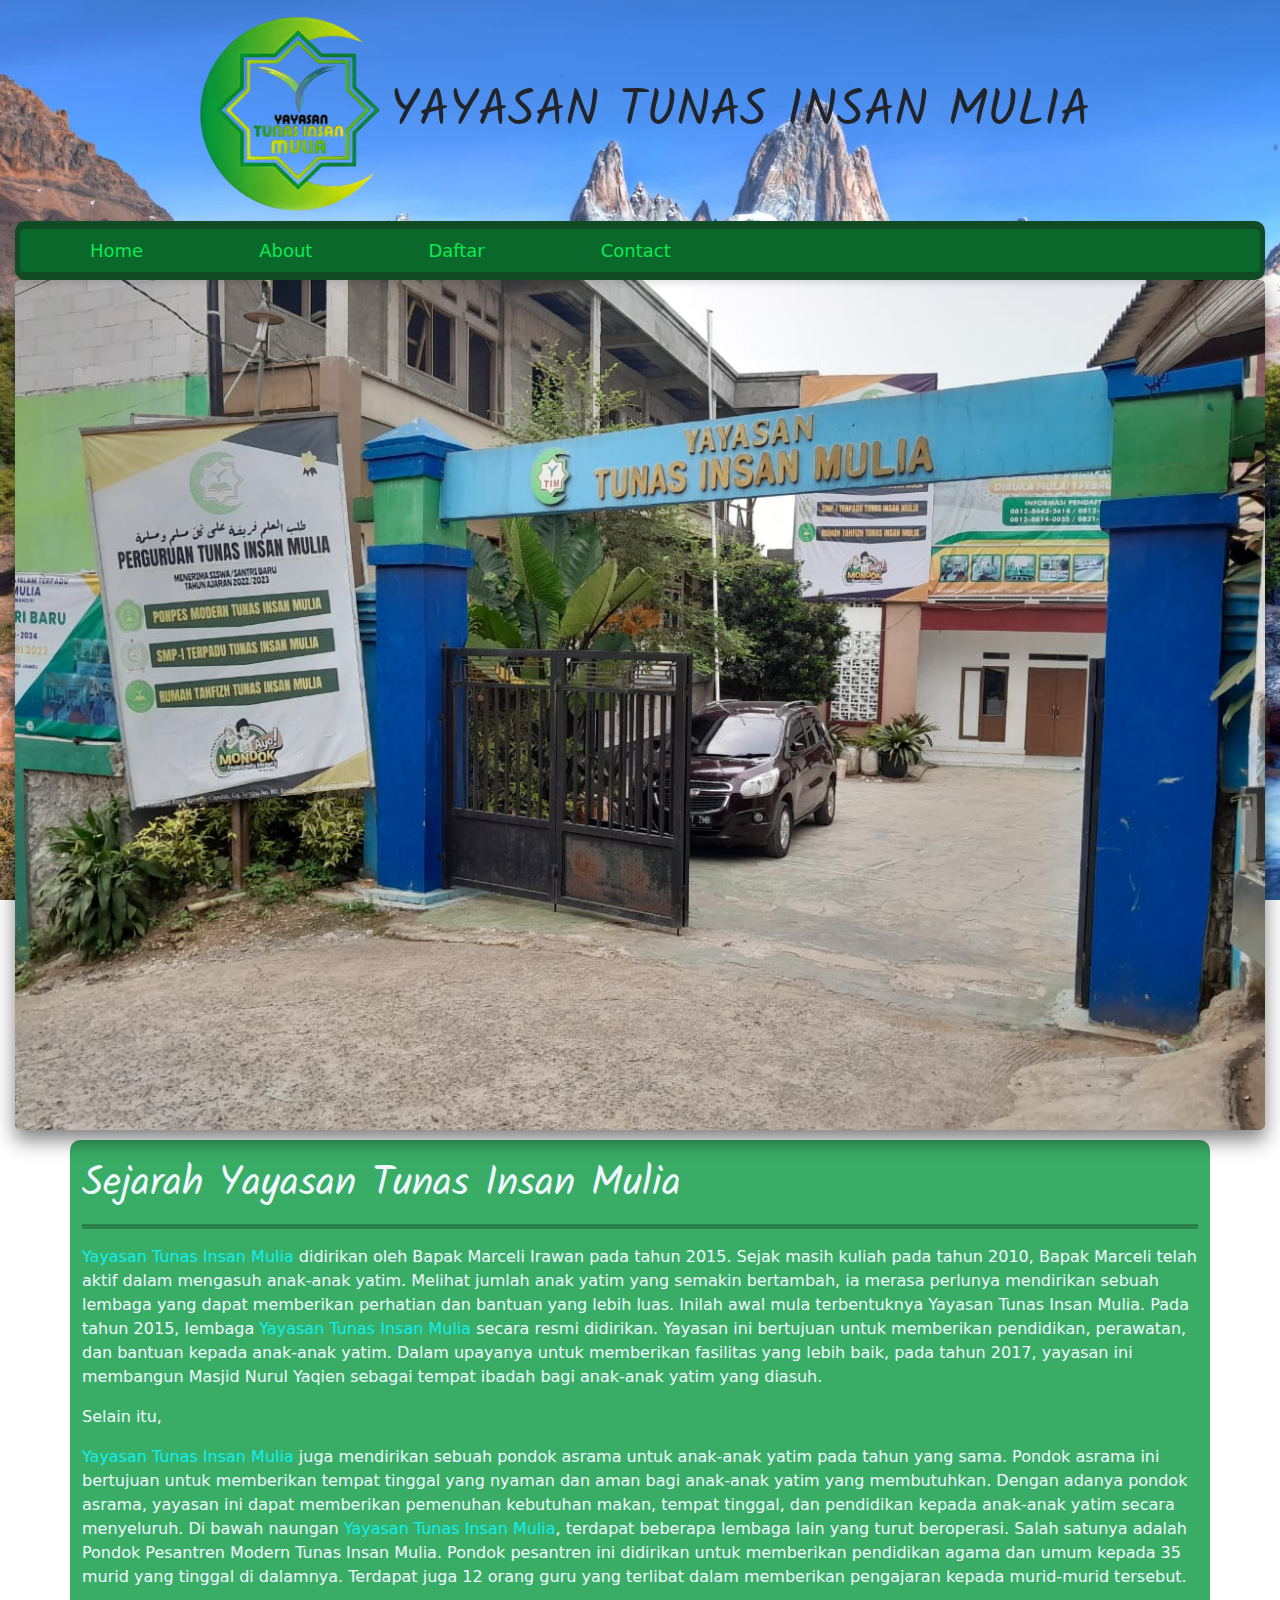
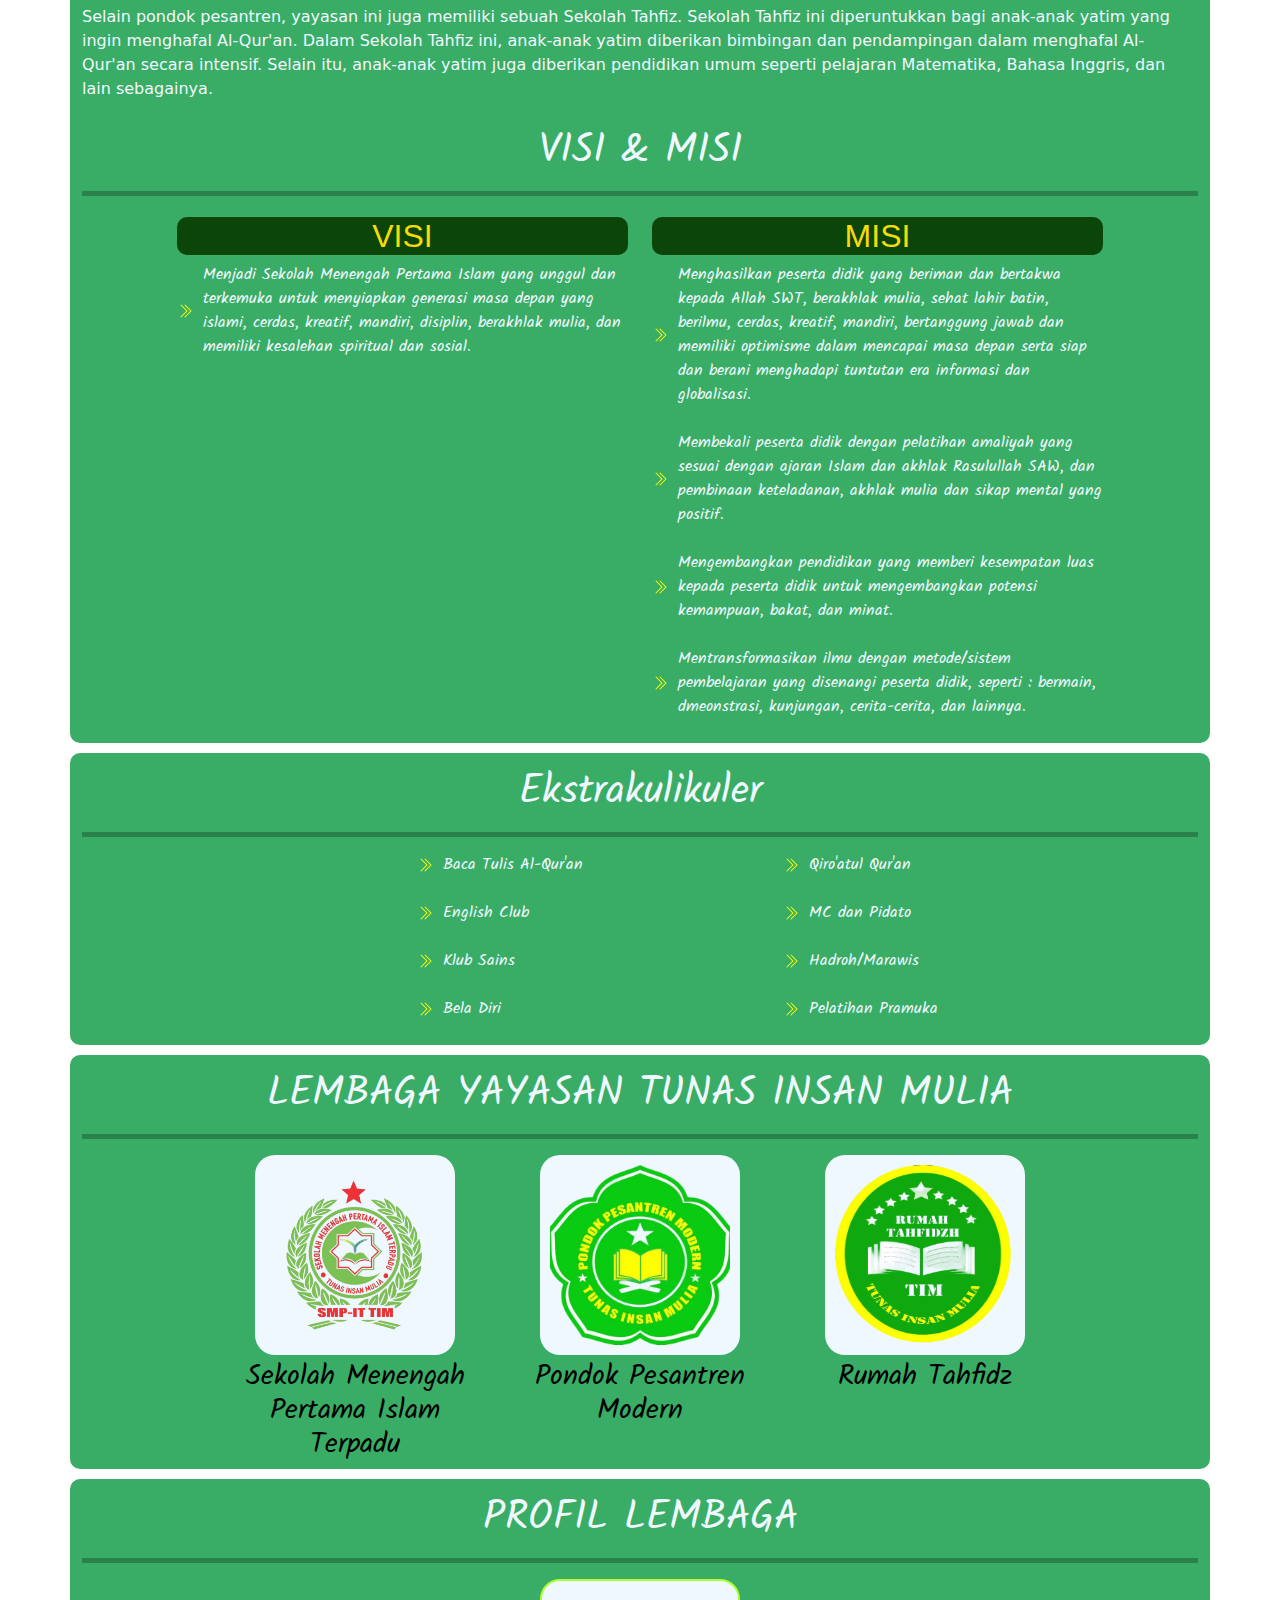
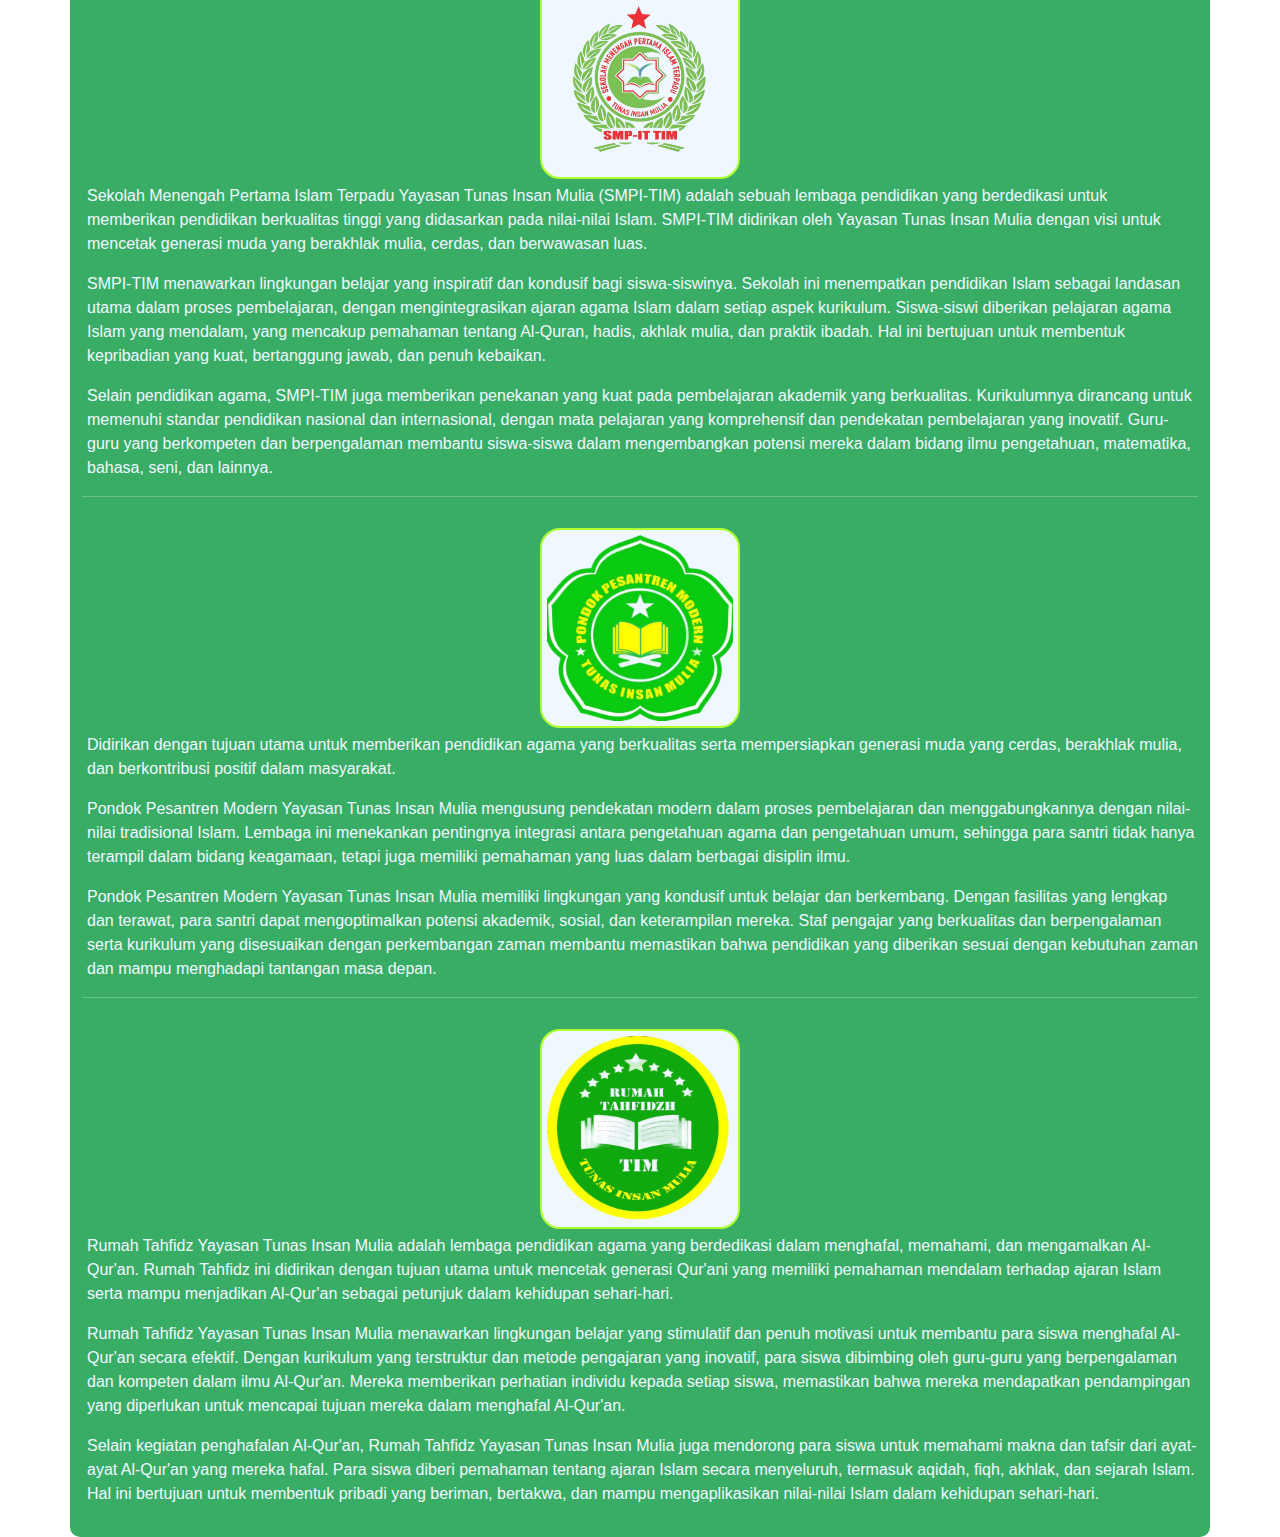
<file: about.html>
<!doctype html>
<html lang="en">
  <head>
    <meta charset="utf-8">
    <meta name="viewport" content="width=device-width, initial-scale=1">
    <title>Yayasan Tunas Insan Mulia</title>
    <link href="https://cdn.jsdelivr.net/npm/bootstrap@5.3.0-alpha3/dist/css/bootstrap.min.css" rel="stylesheet" integrity="sha384-KK94CHFLLe+nY2dmCWGMq91rCGa5gtU4mk92HdvYe+M/SXH301p5ILy+dN9+nJOZ" crossorigin="anonymous">
    <link rel="stylesheet" href="https://stackpath.bootstrapcdn.com/bootstrap/5.0.0/css/bootstrap.min.css">
    <link rel="icon" type="image/png" href="logo_yayasan.png">
    <style>
      @import url('https://fonts.googleapis.com/css2?family=Rubik:wght@300&display=swap');
      @import url('https://fonts.googleapis.com/css2?family=Caveat&family=Source+Sans+Pro&display=swap');
      @import url('https://fonts.googleapis.com/css2?family=Kalam:wght@700&display=swap');
      .container-fluid{
        background-color: rgb(9, 104, 42);
        border-radius: 5px;
        display: flex;
        justify-content: center;
        margin-left: 5px;
        margin-right: 5px;
      }
      .nav-item {
        margin-right: 20px;
        margin-left: 20px;
        border-radius: 5%;
        font-size: large;
        justify-content: center;
        align-items: center;
        text-align: center;
      }
      .nav-link {
        display: flex;
        color: rgb(14, 234, 83);
        margin-right: 30px;
        margin-left: 30px;
      }
      .upper {
        display: flex;
        justify-content: center;
        align-items: center;
        height: calc(100vh - 50px);
        position: relative;
        z-index: 0;
      }

      .upper img {
        width: 100%;
        height: 100%;
        object-fit: cover;
      }

      .navbar {
        position: fixed;
        top: 0;
        left: 0;
        right: 0;
        z-index: 100;
      }
      body {
        margin-top : 56px;
        margin-left: 15px;
        margin-right: 15px;
        background-image: url(background.webp);
        background-size: cover;
        background-attachment: fixed;
      }
      .logo {
        display: flex;
        justify-content: center;
        align-items: center;
        margin-top: -45px;
        margin-bottom: 10px;
        background-size: 70%;
        font-family: 'Kalam', cursive;
      }
      .logo h1{
        margin-top: 10px;
        font-size: 50px;
      }
      .bg-body-tertiary{
        background-color: rgb(17, 75, 38) !important;
        border-radius: 10px;
        box-shadow: 0px 4px 6px rgba(0, 0, 0, 0.1);;
      }
      .sticky-nav {
        position: sticky;
        top: 0;
        z-index: 100;
      }
      #slideshow-image{
        border-radius: 5px;
        box-shadow: 0px 10px 20px rgba(0, 0, 0, 0.5);
        position: relative;
      }
      .container{
        background-color: rgba(35,164,85, 0.9);
        margin-top: 10px;
        border-radius: 10px;
        color: aliceblue;
      }
      .content{
        padding-top: 10px;
        padding-bottom: 10px;
      }
      .content h1 {
        margin-top: 10px;
        font-family: 'Kalam', cursive;
      }
      .text-yayasan{
        display: inline;
        color: rgb(16, 239, 239);
      }
      .visi-misi-title {
        display: flex;
        align-items: center;
      }

      .visi-misi-title svg {
        margin-right: 10px;
      }
      .visi-misi-paragraf p {
        margin: 0;
      }
      .yellow-svg {
        fill: rgb(212, 248, 9);
      }
      
    </style>
  </head>
  <body>
    <div class="logo">
      <img src="logo_yayasan.png" alt="logo yayasan">
      <h1>YAYASAN TUNAS INSAN MULIA</h1>
    </div>
    <nav class="navbar navbar-expand-lg sticky-nav bg-body-tertiary">
      <div class="container-fluid">
        <button class="navbar-toggler" type="button" data-bs-toggle="collapse" data-bs-target="#navbarNav" aria-controls="navbarNav" aria-expanded="false" aria-label="Toggle navigation">
          <span class="navbar-toggler-icon"></span>
        </button>
        <div class="collapse navbar-collapse" id="navbarNav">
          <ul class="navbar-nav">
            <li class="nav-item">
              <a class="nav-link" href="index.html">Home</a>
            </li>
            <li class="nav-item">
              <a class="nav-link" href="about.html">About</a>
            </li>
            <li class="nav-item">
              <a class="nav-link" href="daftar.php">Daftar</a>
            </li>
            <li class="nav-item">
              <a class="nav-link" href="contact.html">Contact</a>
            </li>
          </ul>
        </div>
      </div>
    </nav>
    <div class="upper">
      <img id="slideshow-image" src="g2.jpg" alt="image-upper">
    </div>
    <div class="container">
      <div class="content">
        <h1>Sejarah Yayasan Tunas Insan Mulia</h1>
        <hr style="height: 5px; border: none; background-color: black;">
        <p><p class="text-yayasan">Yayasan Tunas Insan Mulia</p> didirikan oleh Bapak Marceli Irawan pada tahun 2015. Sejak masih kuliah pada tahun 2010, Bapak Marceli telah aktif dalam mengasuh anak-anak yatim. Melihat jumlah anak yatim yang semakin bertambah, ia merasa perlunya mendirikan sebuah lembaga yang dapat memberikan perhatian dan bantuan yang lebih luas. Inilah awal mula terbentuknya Yayasan Tunas Insan Mulia.
          Pada tahun 2015, lembaga <p class="text-yayasan">Yayasan Tunas Insan Mulia</p> secara resmi didirikan. Yayasan ini bertujuan untuk memberikan pendidikan, perawatan, dan bantuan kepada anak-anak yatim. Dalam upayanya untuk memberikan fasilitas yang lebih baik, pada tahun 2017, yayasan ini membangun Masjid Nurul Yaqien sebagai tempat ibadah bagi anak-anak yatim yang diasuh.</p>
        <p>Selain itu, <p class="text-yayasan">Yayasan Tunas Insan Mulia</p> juga mendirikan sebuah pondok asrama untuk anak-anak yatim pada tahun yang sama. Pondok asrama ini bertujuan untuk memberikan tempat tinggal yang nyaman dan aman bagi anak-anak yatim yang membutuhkan. Dengan adanya pondok asrama, yayasan ini dapat memberikan pemenuhan kebutuhan makan, tempat tinggal, dan pendidikan kepada anak-anak yatim secara menyeluruh.
          Di bawah naungan <p class="text-yayasan">Yayasan Tunas Insan Mulia</p>, terdapat beberapa lembaga lain yang turut beroperasi. Salah satunya adalah Pondok Pesantren Modern Tunas Insan Mulia. Pondok pesantren ini didirikan untuk memberikan pendidikan agama dan umum kepada 35 murid yang tinggal di dalamnya. Terdapat juga 12 orang guru yang terlibat dalam memberikan pengajaran kepada murid-murid tersebut.</p>
        <p>Selain pondok pesantren, yayasan ini juga memiliki sebuah Sekolah Tahfiz. Sekolah Tahfiz ini diperuntukkan bagi anak-anak yatim yang ingin menghafal Al-Qur'an. Dalam Sekolah Tahfiz ini, anak-anak yatim diberikan bimbingan dan pendampingan dalam menghafal Al-Qur'an secara intensif. Selain itu, anak-anak yatim juga diberikan pendidikan umum seperti pelajaran Matematika, Bahasa Inggris, dan lain sebagainya.</p>
      </div>
      <div class="content2" style="text-align: center; font-family: 'Kalam', cursive;">
        <h1>VISI & MISI</h1>
        <hr style="height: 5px; border: none; background-color: black;">
        <div class="row" style="display: flex;justify-content: center;">
          <div class="col-5">
            <h2 style="background-color: rgb(12, 69, 10); border-radius: 10px; text-align: center;color: rgb(246, 218, 9); margin-top: 5px; font-family: 'Gill Sans', 'Gill Sans MT', Calibri, 'Trebuchet MS', sans-serif;">VISI</h2>
            <div class="visi-misi-title">
              <span class="icon">
                <svg xmlns="http://www.w3.org/2000/svg" width="16" height="16" fill="yellow" class="bi bi-chevron-double-right" viewBox="0 0 16 16">
                  <path fill-rule="evenodd" d="M3.646 1.646a.5.5 0 0 1 .708 0l6 6a.5.5 0 0 1 0 .708l-6 6a.5.5 0 0 1-.708-.708L9.293 8 3.646 2.354a.5.5 0 0 1 0-.708z"/>
                  <path fill-rule="evenodd" d="M7.646 1.646a.5.5 0 0 1 .708 0l6 6a.5.5 0 0 1 0 .708l-6 6a.5.5 0 0 1-.708-.708L13.293 8 7.646 2.354a.5.5 0 0 1 0-.708z"/>
                </svg>
              </span>
              <div class="visi-misi-paragraf" style="text-align: left;">
                <p>Menjadi Sekolah Menengah Pertama Islam yang unggul dan terkemuka untuk menyiapkan generasi masa depan yang islami, cerdas, kreatif, mandiri, disiplin, berakhlak mulia, dan memiliki kesalehan spiritual dan sosial.</p>
              </div>
            </div><br>
          </div>
          <div class="col-5">
            <h2 style="background-color: rgb(12, 69, 10); border-radius: 10px; text-align: center;color: rgb(246, 218, 9); margin-top: 5px; font-family: 'Gill Sans', 'Gill Sans MT', Calibri, 'Trebuchet MS', sans-serif;">MISI</h2>
            <div class="visi-misi-title">
              <span class="icon">
                <svg xmlns="http://www.w3.org/2000/svg" width="16" height="16" fill="yellow" class="bi bi-chevron-double-right" viewBox="0 0 16 16">
                  <path fill-rule="evenodd" d="M3.646 1.646a.5.5 0 0 1 .708 0l6 6a.5.5 0 0 1 0 .708l-6 6a.5.5 0 0 1-.708-.708L9.293 8 3.646 2.354a.5.5 0 0 1 0-.708z"/>
                  <path fill-rule="evenodd" d="M7.646 1.646a.5.5 0 0 1 .708 0l6 6a.5.5 0 0 1 0 .708l-6 6a.5.5 0 0 1-.708-.708L13.293 8 7.646 2.354a.5.5 0 0 1 0-.708z"/>
                </svg>
              </span>
              <div class="visi-misi-paragraf" style="text-align: left;">
                <p>Menghasilkan peserta didik yang beriman dan bertakwa kepada Allah SWT, berakhlak mulia, sehat lahir batin, berilmu, cerdas, kreatif, mandiri, bertanggung jawab dan memiliki optimisme dalam mencapai masa depan serta siap dan berani menghadapi tuntutan era informasi dan globalisasi.</p>
                </div>
            </div><br>
            <div class="visi-misi-title">
              <span class="icon">
                <svg xmlns="http://www.w3.org/2000/svg" width="16" height="16" fill="yellow" class="bi bi-chevron-double-right" viewBox="0 0 16 16">
                  <path fill-rule="evenodd" d="M3.646 1.646a.5.5 0 0 1 .708 0l6 6a.5.5 0 0 1 0 .708l-6 6a.5.5 0 0 1-.708-.708L9.293 8 3.646 2.354a.5.5 0 0 1 0-.708z"/>
                  <path fill-rule="evenodd" d="M7.646 1.646a.5.5 0 0 1 .708 0l6 6a.5.5 0 0 1 0 .708l-6 6a.5.5 0 0 1-.708-.708L13.293 8 7.646 2.354a.5.5 0 0 1 0-.708z"/>
                </svg>
              </span>
              <div class="visi-misi-paragraf" style="text-align: left;">
                <p>Membekali peserta didik dengan pelatihan amaliyah yang sesuai dengan ajaran Islam dan akhlak Rasulullah SAW, dan pembinaan keteladanan, akhlak mulia dan sikap mental yang positif.</p>
              </div>
            </div><br>
            <div class="visi-misi-title">
              <span class="icon">
                <svg xmlns="http://www.w3.org/2000/svg" width="16" height="16" fill="yellow" class="bi bi-chevron-double-right" viewBox="0 0 16 16">
                  <path fill-rule="evenodd" d="M3.646 1.646a.5.5 0 0 1 .708 0l6 6a.5.5 0 0 1 0 .708l-6 6a.5.5 0 0 1-.708-.708L9.293 8 3.646 2.354a.5.5 0 0 1 0-.708z"/>
                  <path fill-rule="evenodd" d="M7.646 1.646a.5.5 0 0 1 .708 0l6 6a.5.5 0 0 1 0 .708l-6 6a.5.5 0 0 1-.708-.708L13.293 8 7.646 2.354a.5.5 0 0 1 0-.708z"/>
                </svg>
              </span>
              <div class="visi-misi-paragraf" style="text-align: left;">
                <p>Mengembangkan pendidikan yang memberi kesempatan luas kepada peserta didik untuk mengembangkan potensi kemampuan, bakat, dan minat.</p>  
              </div>
            </div><br>
            <div class="visi-misi-title">
              <span class="icon">
                <svg xmlns="http://www.w3.org/2000/svg" width="16" height="16" fill="yellow" class="bi bi-chevron-double-right" viewBox="0 0 16 16">
                  <path fill-rule="evenodd" d="M3.646 1.646a.5.5 0 0 1 .708 0l6 6a.5.5 0 0 1 0 .708l-6 6a.5.5 0 0 1-.708-.708L9.293 8 3.646 2.354a.5.5 0 0 1 0-.708z"/>
                  <path fill-rule="evenodd" d="M7.646 1.646a.5.5 0 0 1 .708 0l6 6a.5.5 0 0 1 0 .708l-6 6a.5.5 0 0 1-.708-.708L13.293 8 7.646 2.354a.5.5 0 0 1 0-.708z"/>
                </svg>
              </span>
              <div class="visi-misi-paragraf" style="text-align: left;">
                <p>Mentransformasikan ilmu dengan metode/sistem pembelajaran yang disenangi peserta didik, seperti : bermain, dmeonstrasi, kunjungan, cerita-cerita, dan lainnya.</p>
              </div>
            </div><br>
          </div>
        </div>
      </div>
    </div>
    <div class="container">
      <div class="content2" style="text-align: center; font-family: 'Kalam', cursive; padding-top: 15px;">
        <h1>Ekstrakulikuler</h1>
        <hr style="height: 5px; border: none; background-color: black;">
        <div class="row" style="display: flex;justify-content: center; text-align: center; margin-left: 250px;">
          <div class="col-5">
            <div class="visi-misi-title">
              <span class="icon">
                <svg xmlns="http://www.w3.org/2000/svg" width="16" height="16" fill="yellow" class="bi bi-chevron-double-right" viewBox="0 0 16 16">
                  <path fill-rule="evenodd" d="M3.646 1.646a.5.5 0 0 1 .708 0l6 6a.5.5 0 0 1 0 .708l-6 6a.5.5 0 0 1-.708-.708L9.293 8 3.646 2.354a.5.5 0 0 1 0-.708z"/>
                  <path fill-rule="evenodd" d="M7.646 1.646a.5.5 0 0 1 .708 0l6 6a.5.5 0 0 1 0 .708l-6 6a.5.5 0 0 1-.708-.708L13.293 8 7.646 2.354a.5.5 0 0 1 0-.708z"/>
                </svg>
              </span>
              <div class="visi-misi-paragraf" style="text-align: left;">
                <p>Baca Tulis Al-Qur'an</p>  
              </div>
            </div><br>
            <div class="visi-misi-title">
              <span class="icon">
                <svg xmlns="http://www.w3.org/2000/svg" width="16" height="16" fill="yellow" class="bi bi-chevron-double-right" viewBox="0 0 16 16">
                  <path fill-rule="evenodd" d="M3.646 1.646a.5.5 0 0 1 .708 0l6 6a.5.5 0 0 1 0 .708l-6 6a.5.5 0 0 1-.708-.708L9.293 8 3.646 2.354a.5.5 0 0 1 0-.708z"/>
                  <path fill-rule="evenodd" d="M7.646 1.646a.5.5 0 0 1 .708 0l6 6a.5.5 0 0 1 0 .708l-6 6a.5.5 0 0 1-.708-.708L13.293 8 7.646 2.354a.5.5 0 0 1 0-.708z"/>
                </svg>
              </span>
              <div class="visi-misi-paragraf" style="text-align: left;">
                <p>English Club</p>  
              </div>
            </div><br>
            <div class="visi-misi-title">
              <span class="icon">
                <svg xmlns="http://www.w3.org/2000/svg" width="16" height="16" fill="yellow" class="bi bi-chevron-double-right" viewBox="0 0 16 16">
                  <path fill-rule="evenodd" d="M3.646 1.646a.5.5 0 0 1 .708 0l6 6a.5.5 0 0 1 0 .708l-6 6a.5.5 0 0 1-.708-.708L9.293 8 3.646 2.354a.5.5 0 0 1 0-.708z"/>
                  <path fill-rule="evenodd" d="M7.646 1.646a.5.5 0 0 1 .708 0l6 6a.5.5 0 0 1 0 .708l-6 6a.5.5 0 0 1-.708-.708L13.293 8 7.646 2.354a.5.5 0 0 1 0-.708z"/>
                </svg>
              </span>
              <div class="visi-misi-paragraf" style="text-align: left;">
                <p>Klub Sains</p>  
              </div>
            </div><br>
            <div class="visi-misi-title">
              <span class="icon">
                <svg xmlns="http://www.w3.org/2000/svg" width="16" height="16" fill="yellow" class="bi bi-chevron-double-right" viewBox="0 0 16 16">
                  <path fill-rule="evenodd" d="M3.646 1.646a.5.5 0 0 1 .708 0l6 6a.5.5 0 0 1 0 .708l-6 6a.5.5 0 0 1-.708-.708L9.293 8 3.646 2.354a.5.5 0 0 1 0-.708z"/>
                  <path fill-rule="evenodd" d="M7.646 1.646a.5.5 0 0 1 .708 0l6 6a.5.5 0 0 1 0 .708l-6 6a.5.5 0 0 1-.708-.708L13.293 8 7.646 2.354a.5.5 0 0 1 0-.708z"/>
                </svg>
              </span>
              <div class="visi-misi-paragraf" style="text-align: left;">
                <p>Bela Diri</p>  
              </div>
            </div><br>
          </div>
            <div class="col-5">
              <div class="visi-misi-title">
                <span class="icon">
                  <svg xmlns="http://www.w3.org/2000/svg" width="16" height="16" fill="yellow" class="bi bi-chevron-double-right" viewBox="0 0 16 16">
                    <path fill-rule="evenodd" d="M3.646 1.646a.5.5 0 0 1 .708 0l6 6a.5.5 0 0 1 0 .708l-6 6a.5.5 0 0 1-.708-.708L9.293 8 3.646 2.354a.5.5 0 0 1 0-.708z"/>
                    <path fill-rule="evenodd" d="M7.646 1.646a.5.5 0 0 1 .708 0l6 6a.5.5 0 0 1 0 .708l-6 6a.5.5 0 0 1-.708-.708L13.293 8 7.646 2.354a.5.5 0 0 1 0-.708z"/>
                  </svg>
                </span>
                <div class="visi-misi-paragraf" style="text-align: left;">
                  <p>Qiro'atul Qur'an</p>  
                </div>
              </div><br>
              <div class="visi-misi-title">
                <span class="icon">
                  <svg xmlns="http://www.w3.org/2000/svg" width="16" height="16" fill="yellow" class="bi bi-chevron-double-right" viewBox="0 0 16 16">
                    <path fill-rule="evenodd" d="M3.646 1.646a.5.5 0 0 1 .708 0l6 6a.5.5 0 0 1 0 .708l-6 6a.5.5 0 0 1-.708-.708L9.293 8 3.646 2.354a.5.5 0 0 1 0-.708z"/>
                    <path fill-rule="evenodd" d="M7.646 1.646a.5.5 0 0 1 .708 0l6 6a.5.5 0 0 1 0 .708l-6 6a.5.5 0 0 1-.708-.708L13.293 8 7.646 2.354a.5.5 0 0 1 0-.708z"/>
                  </svg>
                </span>
                <div class="visi-misi-paragraf" style="text-align: left;">
                  <p>MC dan Pidato</p>  
                </div>
              </div><br>
              <div class="visi-misi-title">
                <span class="icon">
                  <svg xmlns="http://www.w3.org/2000/svg" width="16" height="16" fill="yellow" class="bi bi-chevron-double-right" viewBox="0 0 16 16">
                    <path fill-rule="evenodd" d="M3.646 1.646a.5.5 0 0 1 .708 0l6 6a.5.5 0 0 1 0 .708l-6 6a.5.5 0 0 1-.708-.708L9.293 8 3.646 2.354a.5.5 0 0 1 0-.708z"/>
                    <path fill-rule="evenodd" d="M7.646 1.646a.5.5 0 0 1 .708 0l6 6a.5.5 0 0 1 0 .708l-6 6a.5.5 0 0 1-.708-.708L13.293 8 7.646 2.354a.5.5 0 0 1 0-.708z"/>
                  </svg>
                </span>
                <div class="visi-misi-paragraf" style="text-align: left;">
                  <p>Hadroh/Marawis</p>  
                </div>
              </div><br>
              <div class="visi-misi-title">
                <span class="icon">
                  <svg xmlns="http://www.w3.org/2000/svg" width="16" height="16" fill="yellow" class="bi bi-chevron-double-right" viewBox="0 0 16 16">
                    <path fill-rule="evenodd" d="M3.646 1.646a.5.5 0 0 1 .708 0l6 6a.5.5 0 0 1 0 .708l-6 6a.5.5 0 0 1-.708-.708L9.293 8 3.646 2.354a.5.5 0 0 1 0-.708z"/>
                    <path fill-rule="evenodd" d="M7.646 1.646a.5.5 0 0 1 .708 0l6 6a.5.5 0 0 1 0 .708l-6 6a.5.5 0 0 1-.708-.708L13.293 8 7.646 2.354a.5.5 0 0 1 0-.708z"/>
                  </svg>
                </span>
                <div class="visi-misi-paragraf" style="text-align: left;">
                  <p>Pelatihan Pramuka</p>  
                </div>
              </div><br>
            </div>
        </div>
      </div>
    </div>
      <div class="container">
        <div class="content2" style="text-align: center; font-family: 'Kalam', cursive; padding-top: 15px;">
          <h1>LEMBAGA YAYASAN TUNAS INSAN MULIA</h1>
          <hr style="height: 5px; border: none; background-color: black;">
          <div class="row" style="display: flex;justify-content: center; text-align: center;">
            <div class="col-3">
              <img src="logo_smp.png" alt="smp-it" style="width: 200px; height: 200px; background-color: aliceblue; padding: 5px; border-radius: 20px;">
              <h3 style="color: black; padding-top: 5px;">Sekolah Menengah Pertama Islam Terpadu</h3>
            </div>
            <div class="col-3">
              <img src="logo_pesantren.png" alt="smp-it" style="width: 200px; height: 200px; background-color: aliceblue; padding: 10px;border-radius: 20px;">
              <h3 style="color: black; padding-top: 5px;">Pondok Pesantren Modern</h3>
            </div>
            <div class="col-3">
              <img src="logo_tahfidz.png" alt="smp-it" style="width: 200px; height: 200px; background-color: aliceblue; padding: 10px;border-radius: 20px;">
              <h3 style="color: black; padding-top: 5px;">Rumah Tahfidz</h3>
            </div>
          </div>
        </div>
      </div>
      <div class="container">
        <div class="content2" style="text-align: center; font-family: 'Kalam', cursive; padding-top: 15px;">
          <h1>PROFIL LEMBAGA</h1>
          <hr style="height: 5px; border: none; background-color: black;">
            <img src="logo_smp.png" alt="smp-it" style="border: 2px solid greenyellow; width: 200px; height: 200px; background-color: aliceblue; padding: 5px; border-radius: 20px;">
            <p style="margin-top: 5px; font-family: 'Gill Sans', 'Gill Sans MT', Calibri, 'Trebuchet MS', sans-serif; text-align: left; margin-left: 5px;">Sekolah Menengah Pertama Islam Terpadu Yayasan Tunas Insan Mulia (SMPI-TIM) adalah sebuah lembaga pendidikan yang berdedikasi untuk memberikan pendidikan berkualitas tinggi yang didasarkan pada nilai-nilai Islam. SMPI-TIM didirikan oleh Yayasan Tunas Insan Mulia dengan visi untuk mencetak generasi muda yang berakhlak mulia, cerdas, dan berwawasan luas.</p>
            <p style="margin-top: 5px; font-family: 'Gill Sans', 'Gill Sans MT', Calibri, 'Trebuchet MS', sans-serif; text-align: left; margin-left: 5px;">SMPI-TIM menawarkan lingkungan belajar yang inspiratif dan kondusif bagi siswa-siswinya. Sekolah ini menempatkan pendidikan Islam sebagai landasan utama dalam proses pembelajaran, dengan mengintegrasikan ajaran agama Islam dalam setiap aspek kurikulum. Siswa-siswi diberikan pelajaran agama Islam yang mendalam, yang mencakup pemahaman tentang Al-Quran, hadis, akhlak mulia, dan praktik ibadah. Hal ini bertujuan untuk membentuk kepribadian yang kuat, bertanggung jawab, dan penuh kebaikan.</p>
            <p style="margin-top: 5px; font-family: 'Gill Sans', 'Gill Sans MT', Calibri, 'Trebuchet MS', sans-serif; text-align: left; margin-left: 5px;">Selain pendidikan agama, SMPI-TIM juga memberikan penekanan yang kuat pada pembelajaran akademik yang berkualitas. Kurikulumnya dirancang untuk memenuhi standar pendidikan nasional dan internasional, dengan mata pelajaran yang komprehensif dan pendekatan pembelajaran yang inovatif. Guru-guru yang berkompeten dan berpengalaman membantu siswa-siswa dalam mengembangkan potensi mereka dalam bidang ilmu pengetahuan, matematika, bahasa, seni, dan lainnya.</p>
          </div>
          <hr>
          <div class="content2" style="text-align: center; font-family: 'Kalam', cursive; padding-top: 15px;">
            <img src="logo_pesantren.png" alt="smp-it" style="border: 2px solid greenyellow; width: 200px; height: 200px; background-color: aliceblue; padding: 5px; border-radius: 20px;">
            <p style="margin-top: 5px; font-family: 'Gill Sans', 'Gill Sans MT', Calibri, 'Trebuchet MS', sans-serif; text-align: left; margin-left:5px;">Didirikan dengan tujuan utama untuk memberikan pendidikan agama yang berkualitas serta mempersiapkan generasi muda yang cerdas, berakhlak mulia, dan berkontribusi positif dalam masyarakat.</p>
            <p style="margin-top: 5px; font-family: 'Gill Sans', 'Gill Sans MT', Calibri, 'Trebuchet MS', sans-serif; text-align: left; margin-left:5px;">Pondok Pesantren Modern Yayasan Tunas Insan Mulia mengusung pendekatan modern dalam proses pembelajaran dan menggabungkannya dengan nilai-nilai tradisional Islam. Lembaga ini menekankan pentingnya integrasi antara pengetahuan agama dan pengetahuan umum, sehingga para santri tidak hanya terampil dalam bidang keagamaan, tetapi juga memiliki pemahaman yang luas dalam berbagai disiplin ilmu.</p>
            <p style="margin-top: 5px; font-family: 'Gill Sans', 'Gill Sans MT', Calibri, 'Trebuchet MS', sans-serif; text-align: left; margin-left:5px;">Pondok Pesantren Modern Yayasan Tunas Insan Mulia memiliki lingkungan yang kondusif untuk belajar dan berkembang. Dengan fasilitas yang lengkap dan terawat, para santri dapat mengoptimalkan potensi akademik, sosial, dan keterampilan mereka. Staf pengajar yang berkualitas dan berpengalaman serta kurikulum yang disesuaikan dengan perkembangan zaman membantu memastikan bahwa pendidikan yang diberikan sesuai dengan kebutuhan zaman dan mampu menghadapi tantangan masa depan.</p>
          </div>
          <hr>
          <div class="content2" style="text-align: center; font-family: 'Kalam', cursive; padding-top: 15px;">
            <img src="logo_tahfidz.png" alt="smp-it" style="border: 2px solid greenyellow; width: 200px; height: 200px; background-color: aliceblue; padding: 5px; border-radius: 20px;">
            <p style="margin-top: 5px; font-family: 'Gill Sans', 'Gill Sans MT', Calibri, 'Trebuchet MS', sans-serif; text-align: left; margin-left:5px;">Rumah Tahfidz Yayasan Tunas Insan Mulia adalah lembaga pendidikan agama yang berdedikasi dalam menghafal, memahami, dan mengamalkan Al-Qur'an. Rumah Tahfidz ini didirikan dengan tujuan utama untuk mencetak generasi Qur'ani yang memiliki pemahaman mendalam terhadap ajaran Islam serta mampu menjadikan Al-Qur'an sebagai petunjuk dalam kehidupan sehari-hari.</p>
            <p style="margin-top: 5px; font-family: 'Gill Sans', 'Gill Sans MT', Calibri, 'Trebuchet MS', sans-serif; text-align: left; margin-left:5px;">Rumah Tahfidz Yayasan Tunas Insan Mulia menawarkan lingkungan belajar yang stimulatif dan penuh motivasi untuk membantu para siswa menghafal Al-Qur'an secara efektif. Dengan kurikulum yang terstruktur dan metode pengajaran yang inovatif, para siswa dibimbing oleh guru-guru yang berpengalaman dan kompeten dalam ilmu Al-Qur'an. Mereka memberikan perhatian individu kepada setiap siswa, memastikan bahwa mereka mendapatkan pendampingan yang diperlukan untuk mencapai tujuan mereka dalam menghafal Al-Qur'an.</p>
            <p style="margin-top: 5px; font-family: 'Gill Sans', 'Gill Sans MT', Calibri, 'Trebuchet MS', sans-serif; text-align: left; margin-left:5px;">Selain kegiatan penghafalan Al-Qur'an, Rumah Tahfidz Yayasan Tunas Insan Mulia juga mendorong para siswa untuk memahami makna dan tafsir dari ayat-ayat Al-Qur'an yang mereka hafal. Para siswa diberi pemahaman tentang ajaran Islam secara menyeluruh, termasuk aqidah, fiqh, akhlak, dan sejarah Islam. Hal ini bertujuan untuk membentuk pribadi yang beriman, bertakwa, dan mampu mengaplikasikan nilai-nilai Islam dalam kehidupan sehari-hari.</p>
          <div class="content2" style="text-align: center; font-family: 'Kalam', cursive; padding-top: 15px;">
        </div>
  <script src="https://code.jquery.com/jquery-3.2.1.slim.min.js"></script>
  <script src="https://cdnjs.cloudflare.com/ajax/libs/popper.js/1.12.9/umd/popper.min.js"></script>
  <script src="https://maxcdn.bootstrapcdn.com/bootstrap/4.0.0/js/bootstrap.min.js"></script>
  <script src="https://stackpath.bootstrapcdn.com/bootstrap/5.0.0/js/bootstrap.bundle.min.js"></script>
  </body>
</html>
</file>
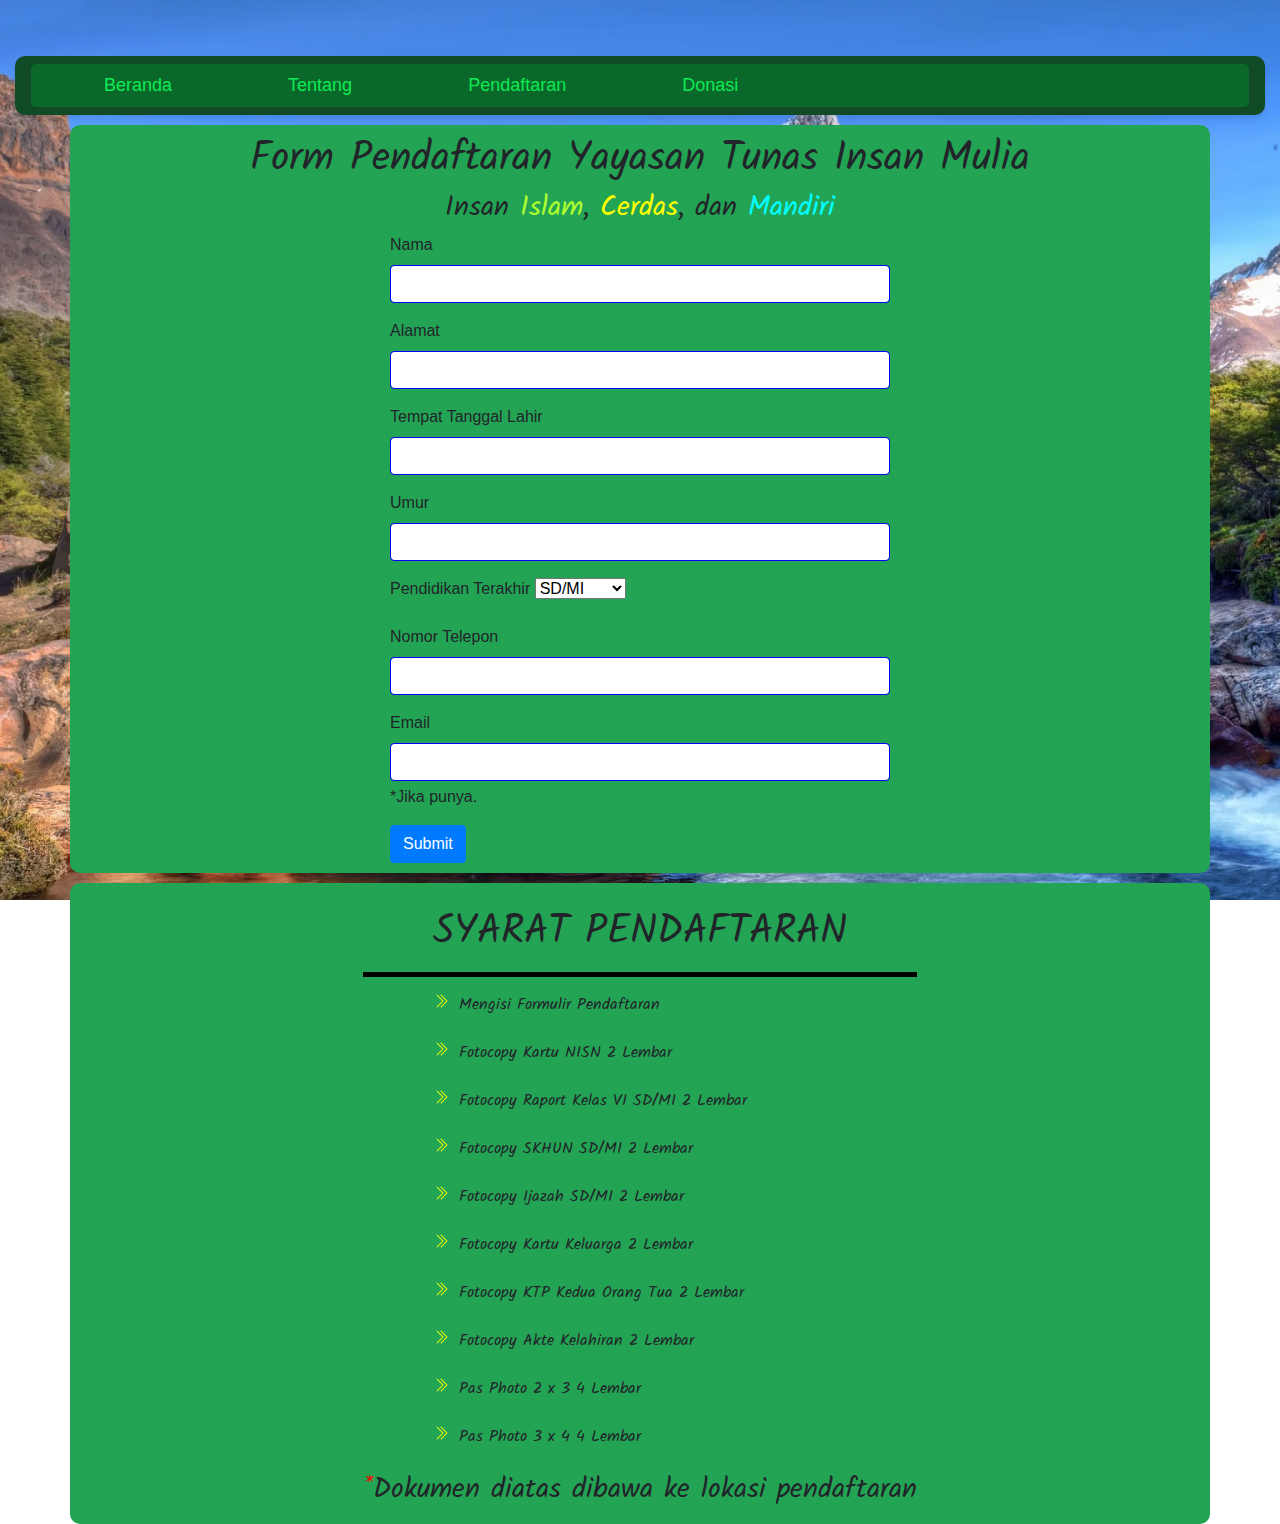
<file: daftar.html>
<!doctype html>
<html lang="en">
  <head>
    <meta charset="utf-8">
    <meta name="viewport" content="width=device-width, initial-scale=1">
    <title>Yayasan Tunas Insan Mulia</title>
    <link href="https://cdn.jsdelivr.net/npm/bootstrap@5.3.0-alpha3/dist/css/bootstrap.min.css" rel="stylesheet" integrity="sha384-KK94CHFLLe+nY2dmCWGMq91rCGa5gtU4mk92HdvYe+M/SXH301p5ILy+dN9+nJOZ" crossorigin="anonymous">
    <link rel="stylesheet" href="https://maxcdn.bootstrapcdn.com/bootstrap/4.0.0/css/bootstrap.min.css">
    <script src="https://ajax.googleapis.com/ajax/libs/jquery/3.6.0/jquery.min.js"></script>
    <link rel="icon" type="image/png" href="logo_yayasan.png">
    <style>
        @import url('https://fonts.googleapis.com/css2?family=Rubik:wght@300&display=swap');
        @import url('https://fonts.googleapis.com/css2?family=Caveat&family=Source+Sans+Pro&display=swap');
        @import url('https://fonts.googleapis.com/css2?family=Kalam:wght@700&display=swap');
    .container-fluid{
        background-color: rgb(9, 104, 42);
        border-radius: 5px;
        display: flex;
        justify-content: center;
      }
    .nav-item {
        margin-right: 20px;
        margin-left: 20px;
        border-radius: 5%;
        font-size: large;
        justify-content: center;
        align-items: center;
        text-align: center;
    }
    .nav-link {
        display: flex;
        color: rgb(14, 234, 83);
        margin-right: 30px;
        margin-left: 30px;
    }
    .sticky-nav {
        position: sticky;
        top: 0;
        z-index: 100;
    }
    body {
        margin-top : 56px;
        margin-left: 15px;
        margin-right: 15px;
        background-image: url(background.webp);
        background-size: cover;
        background-attachment: fixed;
      }
      .bg-body-tertiary{
        background-color: rgb(17, 75, 38) !important;
        border-radius: 10px;
        box-shadow: 0px 4px 6px rgba(0, 0, 0, 0.1);;
      }
      .container {
        background-color: rgb(35, 164, 85);
        margin-top: 10px;
        border-radius: 10px;
        display: flex;
        flex-direction: column;
        align-items: center;
        justify-content: center;
        padding-bottom: 10px;
    }

    
    .form-control {
        width: 500px;
        display: flex;
        flex-direction: column;
        justify-content: center;
        align-items: center;
        text-align: center;
        border: 1px solid blue;
    }
    .visi-misi-title {
        display: flex;
        align-items: center;
        margin-left: 70px;
      }

      .visi-misi-title svg {
        margin-right: 10px;
      }
      .visi-misi-paragraf p {
        margin: 0;
      }
      #message{
        color: aliceblue;
        margin-top: 20px;
        margin-bottom: 20px;
        font-family: 'Lucida Sans', 'Lucida Sans Regular', 'Lucida Grande', 'Lucida Sans Unicode', Geneva, Verdana, sans-serif;
        border-radius: 10px;
        text-align: center;
      }
    </style>
  </head>
  <body>
    <nav class="navbar navbar-expand-lg sticky-nav bg-body-tertiary">
        <div class="container-fluid">
          <button class="navbar-toggler" type="button" data-bs-toggle="collapse" data-bs-target="#navbarNav" aria-controls="navbarNav" aria-expanded="false" aria-label="Toggle navigation">
            <span class="navbar-toggler-icon"></span>
          </button>
          <div class="collapse navbar-collapse" id="navbarNav">
            <ul class="navbar-nav">
            <li class="nav-item">
              <a class="nav-link" href="index.html">Beranda</a>
            </li>
            <li class="nav-item">
              <a class="nav-link" href="tentang.html">Tentang</a>
            </li>
            <li class="nav-item">
              <a class="nav-link" href="daftar.html">Pendaftaran</a>
            </li>
            <li class="nav-item">
              <a class="nav-link" href="donasi.html">Donasi</a>
            </li>
            </ul>
          </div>
        </div>
      </nav>
      <div class="container" style="background-color: rgb(35,164,85); margin-top: 10px; border-radius: 10px; justify-content: center; display: flex;flex-direction: column;">
      <h1 style="text-align: center; margin-top: 10px; font-family : 'Kalam';">Form Pendaftaran Yayasan Tunas Insan Mulia</h1>
      <h3 style="font-family: 'Kalam'">Insan <div style="color: greenyellow; display: inline;">Islam</div>, <div style="color: yellow; display: inline;">Cerdas</div>, dan <div style="color:cyan; display: inline;">Mandiri</div></h3>
      <form action="koneksi.php" method="POST" id="myForm">
       <div class="mb-3">
          <label for="nama" class="form-label">Nama</label>
          <input type="text" class="form-control" id="nama" name="nama" style="text-align: left;" required>
        </div>
        <div class="mb-3">
          <label for="alamat" class="form-label">Alamat</label>
          <input type="text" class="form-control" id="alamat" name="alamat" style="text-align: left;" required>
        </div>
        <div class="mb-3">
          <label for="ttl" class="form-label">Tempat Tanggal Lahir</label>
          <input type="text" class="form-control" id="ttl" name="ttl" style="text-align: left;" required>
        </div>
        <div class="mb-3">
          <label for="umur" class="form-label">Umur</label>
          <input type="text" class="form-control" id="umur" name="umur" style="text-align: left;" required>
        </div>
        <div class="mb-3">
          <label for="pendidikan_terakhir" class="form-label">Pendidikan Terakhir</label>
          <select class="form-select" id="pendidikan_terakhir" style="text-align: left;" name="pendidikan_terakhir">
            <option value="SD/MI">SD/MI</option>
            <option value="SMP/MTs">SMP/MTs</option>
            <option value="SMA/MA">SMA/MA</option>
          </select>
        </div>
        <div class="mb-3">
          <label for="no_tlp" class="form-label">Nomor Telepon</label>
          <input type="text" class="form-control" id="no_tlp" name="no_tlp" style="text-align: left;" required>
        </div>
        <div class="mb-3">
          <label for="email" class="form-label">Email</label>
          <input type="email" class="form-control" id="email" style="text-align: left;" name="email">
          <div id="emailHelp" class="form-text">*Jika punya.</div>
        </div>
        <button type="submit" class="btn btn-primary">Submit</button>
        <p id="message" style="display: none;"></p>
        <p id="message1" style="display: none;"></p>
      </form> 
      </div>
      <div class="container" style="background-color: rgb(35,164,85); margin-top: 10px; border-radius: 10px; justify-content: center; display: flex;flex-direction: column; font-family: 'Kalam';">
      <div class="content2" style="text-align: center; font-family: 'Kalam', cursive; padding-top: 15px;">
      <h1 style="margin-top: 10px;">SYARAT PENDAFTARAN</h1>
      <hr style="height: 5px; border: none; background-color: black;">
        <div class="visi-misi-title">
              <span class="icon">
                <svg xmlns="http://www.w3.org/2000/svg" width="16" height="16" fill="yellow" class="bi bi-chevron-double-right" viewBox="0 0 16 16">
                  <path fill-rule="evenodd" d="M3.646 1.646a.5.5 0 0 1 .708 0l6 6a.5.5 0 0 1 0 .708l-6 6a.5.5 0 0 1-.708-.708L9.293 8 3.646 2.354a.5.5 0 0 1 0-.708z"/>
                  <path fill-rule="evenodd" d="M7.646 1.646a.5.5 0 0 1 .708 0l6 6a.5.5 0 0 1 0 .708l-6 6a.5.5 0 0 1-.708-.708L13.293 8 7.646 2.354a.5.5 0 0 1 0-.708z"/>
                </svg>
              </span>
              <div class="visi-misi-paragraf" style="text-align: left;">
                <p>Mengisi Formulir Pendaftaran</p>
              </div>
            </div><br>
            <div class="visi-misi-title">
              <span class="icon">
                <svg xmlns="http://www.w3.org/2000/svg" width="16" height="16" fill="yellow" class="bi bi-chevron-double-right" viewBox="0 0 16 16">
                  <path fill-rule="evenodd" d="M3.646 1.646a.5.5 0 0 1 .708 0l6 6a.5.5 0 0 1 0 .708l-6 6a.5.5 0 0 1-.708-.708L9.293 8 3.646 2.354a.5.5 0 0 1 0-.708z"/>
                  <path fill-rule="evenodd" d="M7.646 1.646a.5.5 0 0 1 .708 0l6 6a.5.5 0 0 1 0 .708l-6 6a.5.5 0 0 1-.708-.708L13.293 8 7.646 2.354a.5.5 0 0 1 0-.708z"/>
                </svg>
              </span>
              <div class="visi-misi-paragraf" style="text-align: left;">
                <p>Fotocopy Kartu NISN 2 Lembar</p>
              </div>
            </div><br>
            <div class="visi-misi-title">
              <span class="icon">
                <svg xmlns="http://www.w3.org/2000/svg" width="16" height="16" fill="yellow" class="bi bi-chevron-double-right" viewBox="0 0 16 16">
                  <path fill-rule="evenodd" d="M3.646 1.646a.5.5 0 0 1 .708 0l6 6a.5.5 0 0 1 0 .708l-6 6a.5.5 0 0 1-.708-.708L9.293 8 3.646 2.354a.5.5 0 0 1 0-.708z"/>
                  <path fill-rule="evenodd" d="M7.646 1.646a.5.5 0 0 1 .708 0l6 6a.5.5 0 0 1 0 .708l-6 6a.5.5 0 0 1-.708-.708L13.293 8 7.646 2.354a.5.5 0 0 1 0-.708z"/>
                </svg>
              </span>
              <div class="visi-misi-paragraf" style="text-align: left;">
                <p>Fotocopy Raport Kelas VI SD/MI 2 Lembar</p>
              </div>
            </div><br>
            <div class="visi-misi-title">
              <span class="icon">
                <svg xmlns="http://www.w3.org/2000/svg" width="16" height="16" fill="yellow" class="bi bi-chevron-double-right" viewBox="0 0 16 16">
                  <path fill-rule="evenodd" d="M3.646 1.646a.5.5 0 0 1 .708 0l6 6a.5.5 0 0 1 0 .708l-6 6a.5.5 0 0 1-.708-.708L9.293 8 3.646 2.354a.5.5 0 0 1 0-.708z"/>
                  <path fill-rule="evenodd" d="M7.646 1.646a.5.5 0 0 1 .708 0l6 6a.5.5 0 0 1 0 .708l-6 6a.5.5 0 0 1-.708-.708L13.293 8 7.646 2.354a.5.5 0 0 1 0-.708z"/>
                </svg>
              </span>
              <div class="visi-misi-paragraf" style="text-align: left;">
                <p>Fotocopy SKHUN SD/MI 2 Lembar</p>
              </div>
            </div><br>
            <div class="visi-misi-title">
              <span class="icon">
                <svg xmlns="http://www.w3.org/2000/svg" width="16" height="16" fill="yellow" class="bi bi-chevron-double-right" viewBox="0 0 16 16">
                  <path fill-rule="evenodd" d="M3.646 1.646a.5.5 0 0 1 .708 0l6 6a.5.5 0 0 1 0 .708l-6 6a.5.5 0 0 1-.708-.708L9.293 8 3.646 2.354a.5.5 0 0 1 0-.708z"/>
                  <path fill-rule="evenodd" d="M7.646 1.646a.5.5 0 0 1 .708 0l6 6a.5.5 0 0 1 0 .708l-6 6a.5.5 0 0 1-.708-.708L13.293 8 7.646 2.354a.5.5 0 0 1 0-.708z"/>
                </svg>
              </span>
              <div class="visi-misi-paragraf" style="text-align: left;">
                <p>Fotocopy Ijazah SD/MI 2 Lembar</p>
              </div>
            </div><br>
            <div class="visi-misi-title">
              <span class="icon">
                <svg xmlns="http://www.w3.org/2000/svg" width="16" height="16" fill="yellow" class="bi bi-chevron-double-right" viewBox="0 0 16 16">
                  <path fill-rule="evenodd" d="M3.646 1.646a.5.5 0 0 1 .708 0l6 6a.5.5 0 0 1 0 .708l-6 6a.5.5 0 0 1-.708-.708L9.293 8 3.646 2.354a.5.5 0 0 1 0-.708z"/>
                  <path fill-rule="evenodd" d="M7.646 1.646a.5.5 0 0 1 .708 0l6 6a.5.5 0 0 1 0 .708l-6 6a.5.5 0 0 1-.708-.708L13.293 8 7.646 2.354a.5.5 0 0 1 0-.708z"/>
                </svg>
              </span>
              <div class="visi-misi-paragraf" style="text-align: left;">
                <p>Fotocopy Kartu Keluarga 2 Lembar</p>
              </div>
            </div><br>
            <div class="visi-misi-title">
              <span class="icon">
                <svg xmlns="http://www.w3.org/2000/svg" width="16" height="16" fill="yellow" class="bi bi-chevron-double-right" viewBox="0 0 16 16">
                  <path fill-rule="evenodd" d="M3.646 1.646a.5.5 0 0 1 .708 0l6 6a.5.5 0 0 1 0 .708l-6 6a.5.5 0 0 1-.708-.708L9.293 8 3.646 2.354a.5.5 0 0 1 0-.708z"/>
                  <path fill-rule="evenodd" d="M7.646 1.646a.5.5 0 0 1 .708 0l6 6a.5.5 0 0 1 0 .708l-6 6a.5.5 0 0 1-.708-.708L13.293 8 7.646 2.354a.5.5 0 0 1 0-.708z"/>
                </svg>
              </span>
              <div class="visi-misi-paragraf" style="text-align: left;">
                <p>Fotocopy KTP Kedua Orang Tua 2 Lembar</p>
              </div>
            </div><br>
            <div class="visi-misi-title">
              <span class="icon">
                <svg xmlns="http://www.w3.org/2000/svg" width="16" height="16" fill="yellow" class="bi bi-chevron-double-right" viewBox="0 0 16 16">
                  <path fill-rule="evenodd" d="M3.646 1.646a.5.5 0 0 1 .708 0l6 6a.5.5 0 0 1 0 .708l-6 6a.5.5 0 0 1-.708-.708L9.293 8 3.646 2.354a.5.5 0 0 1 0-.708z"/>
                  <path fill-rule="evenodd" d="M7.646 1.646a.5.5 0 0 1 .708 0l6 6a.5.5 0 0 1 0 .708l-6 6a.5.5 0 0 1-.708-.708L13.293 8 7.646 2.354a.5.5 0 0 1 0-.708z"/>
                </svg>
              </span>
              <div class="visi-misi-paragraf" style="text-align: left;">
                <p>Fotocopy Akte Kelahiran 2 Lembar</p>
              </div>
            </div><br>
            <div class="visi-misi-title">
              <span class="icon">
                <svg xmlns="http://www.w3.org/2000/svg" width="16" height="16" fill="yellow" class="bi bi-chevron-double-right" viewBox="0 0 16 16">
                  <path fill-rule="evenodd" d="M3.646 1.646a.5.5 0 0 1 .708 0l6 6a.5.5 0 0 1 0 .708l-6 6a.5.5 0 0 1-.708-.708L9.293 8 3.646 2.354a.5.5 0 0 1 0-.708z"/>
                  <path fill-rule="evenodd" d="M7.646 1.646a.5.5 0 0 1 .708 0l6 6a.5.5 0 0 1 0 .708l-6 6a.5.5 0 0 1-.708-.708L13.293 8 7.646 2.354a.5.5 0 0 1 0-.708z"/>
                </svg>
              </span>
              <div class="visi-misi-paragraf" style="text-align: left;">
                <p>Pas Photo 2 x 3 4 Lembar</p>
              </div>
            </div><br>
            <div class="visi-misi-title">
              <span class="icon">
                <svg xmlns="http://www.w3.org/2000/svg" width="16" height="16" fill="yellow" class="bi bi-chevron-double-right" viewBox="0 0 16 16">
                  <path fill-rule="evenodd" d="M3.646 1.646a.5.5 0 0 1 .708 0l6 6a.5.5 0 0 1 0 .708l-6 6a.5.5 0 0 1-.708-.708L9.293 8 3.646 2.354a.5.5 0 0 1 0-.708z"/>
                  <path fill-rule="evenodd" d="M7.646 1.646a.5.5 0 0 1 .708 0l6 6a.5.5 0 0 1 0 .708l-6 6a.5.5 0 0 1-.708-.708L13.293 8 7.646 2.354a.5.5 0 0 1 0-.708z"/>
                </svg>
              </span>
              <div class="visi-misi-paragraf" style="text-align: left;">
                <p>Pas Photo 3 x 4 4 Lembar</p>
              </div>
            </div><br>
            <h3><div style="color:red;display:inline;">*</div>Dokumen diatas dibawa ke lokasi pendaftaran</h3>
      </div> 
    </div>

    <script src="https://code.jquery.com/jquery-3.6.0.min.js"></script>
    <script src="https://code.jquery.com/jquery-3.2.1.slim.min.js"></script>
    <script src="https://cdnjs.cloudflare.com/ajax/libs/popper.js/1.12.9/umd/popper.min.js"></script>
    <script src="https://maxcdn.bootstrapcdn.com/bootstrap/4.0.0/js/bootstrap.min.js"></script>

    <script>
    document.addEventListener('DOMContentLoaded', function() {
        document.getElementById('myForm').addEventListener('submit', function(e) {
            e.preventDefault();

            var formData = new FormData(this);

            fetch('koneksi.php', {
                method: 'POST',
                body: formData
            })
            .then(response => response.text())
            .then(data => {
                console.log(data);
                if (data === 'already_registered') {
                    document.getElementById('message').textContent = 'Data sudah ada.';
                    document.getElementById('message').style.backgroundColor = 'red';
                } else {
                    document.getElementById('message').textContent = 'Anda berhasil daftar.';
                    document.getElementById('message').style.backgroundColor = 'rgb(12, 240, 236)';
                }
                document.getElementById('message').style.display = 'block';
            })
            .catch(error => {
                console.error(error);
            });
        });
    });
</script>

  </body>
</html>
</file>
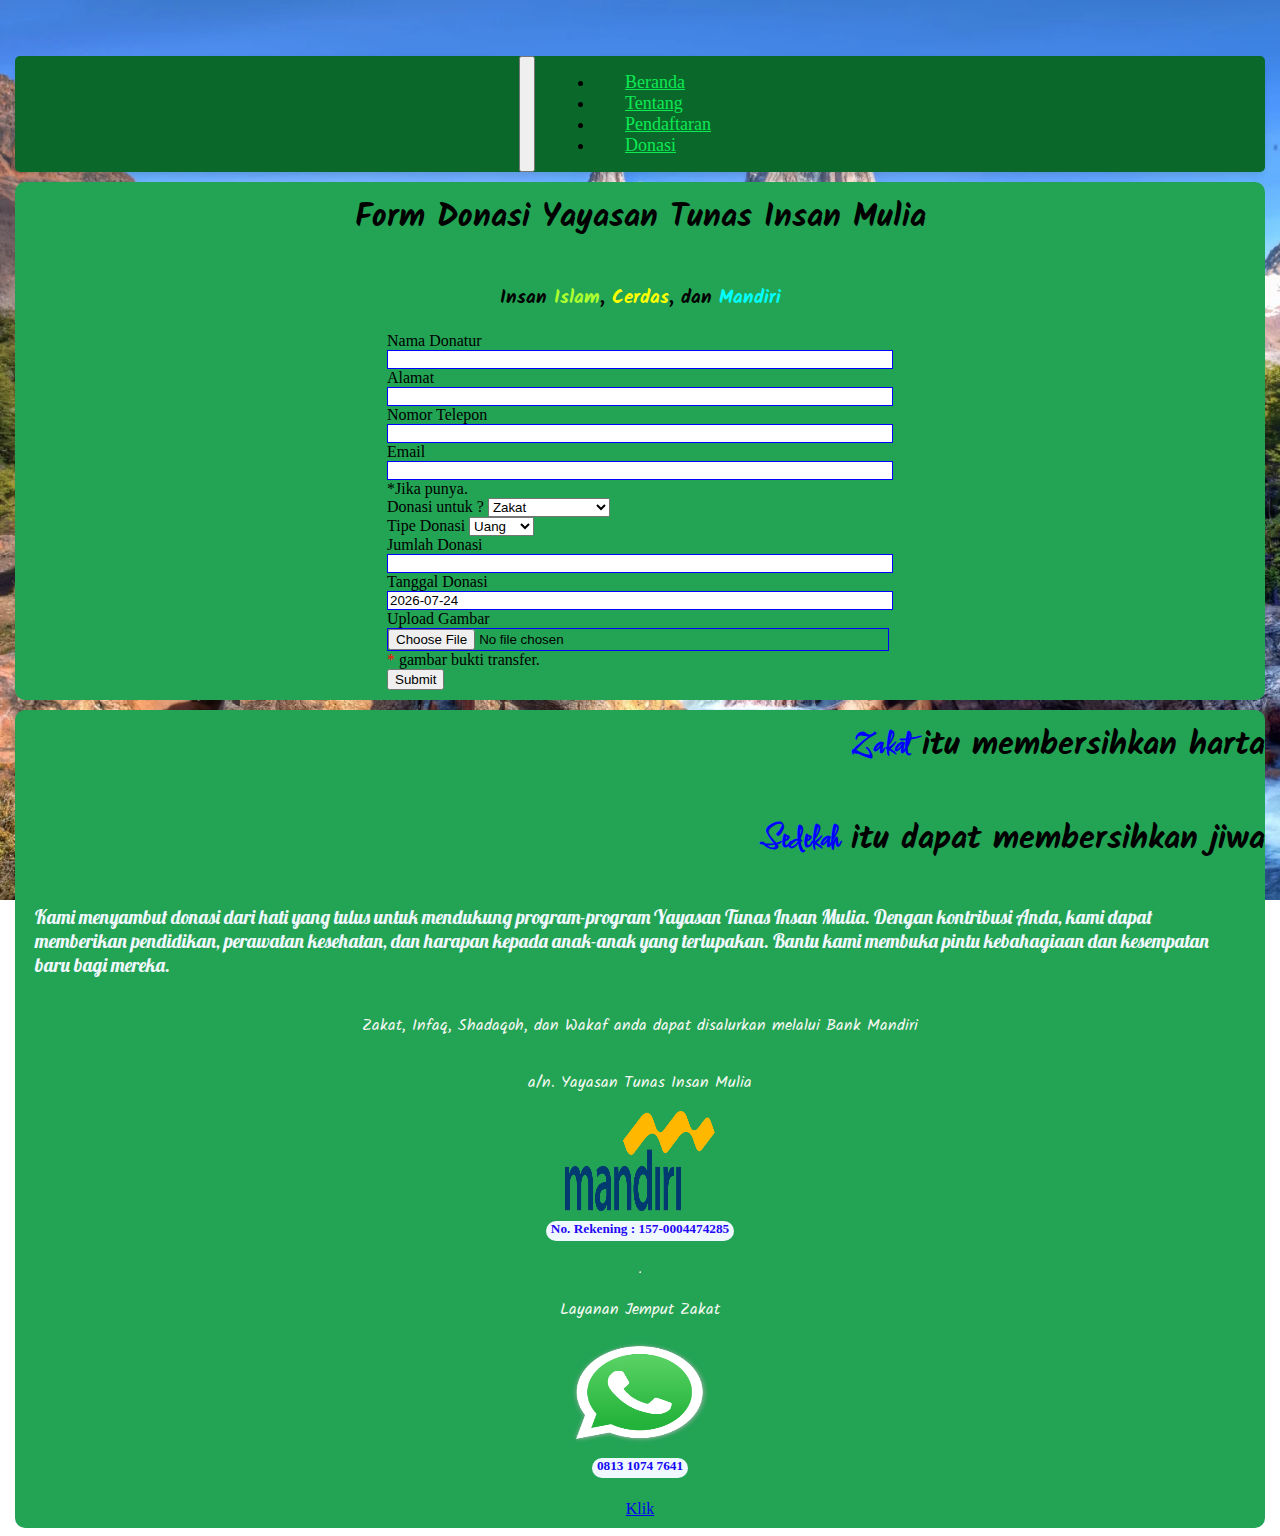
<file: donasi.html>
<!doctype html>
<html lang="en">
  <head>
    <meta charset="utf-8">
    <meta name="viewport" content="width=device-width, initial-scale=1">
    <title>Yayasan Tunas Insan Mulia</title>
    <link href="https://cdn.jsdelivr.net/npm/bootstrap@5.3.0-alpha3/dist/css/bootstrap.min.css" rel="stylesheet" integrity="sha384-KK94CHFLLe+nY2dmCWGMq91rCGa5gtU4mk92HdvYe+M/SXH301p5ILy+dN9+nJOZ" crossorigin="anonymous">
    <link rel="icon" type="image/png" href="logo_yayasan.png">
    <style>
        @import url('https://fonts.googleapis.com/css2?family=Rubik:wght@300&display=swap');
        @import url('https://fonts.googleapis.com/css2?family=Caveat&family=Source+Sans+Pro&display=swap');
        @import url('https://fonts.googleapis.com/css2?family=Kalam:wght@700&display=swap');
        @import url('https://fonts.googleapis.com/css2?family=Comforter&display=swap');
        @import url('https://fonts.googleapis.com/css2?family=Lobster&display=swap');
    .container-fluid{
        background-color: rgb(9, 104, 42);
        border-radius: 5px;
        display: flex;
        justify-content: center;
      }
    .nav-item {
        margin-right: 20px;
        margin-left: 20px;
        border-radius: 5%;
        font-size: large;
        justify-content: center;
        align-items: center;
        text-align: center;
    }
    .nav-link {
        display: flex;
        color: rgb(14, 234, 83);
        margin-right: 30px;
        margin-left: 30px;
    }
    .sticky-nav {
        position: sticky;
        top: 0;
        z-index: 100;
    }
    body {
        margin-top : 56px;
        margin-left: 15px;
        margin-right: 15px;
        background-image: url(background.webp);
        background-size: cover;
        background-attachment: fixed;
      }
      .bg-body-tertiary{
        background-color: rgb(17, 75, 38) !important;
        border-radius: 10px;
        box-shadow: 0px 4px 6px rgba(0, 0, 0, 0.1);;
      }
      .container {
        background-color: rgb(35, 164, 85);
        margin-top: 10px;
        border-radius: 10px;
        display: flex;
        flex-direction: column;
        align-items: center;
        justify-content: center;
        padding-bottom: 10px;
    }

    
    .form-control {
        width: 500px;
        display: flex;
        flex-direction: column;
        justify-content: center;
        align-items: center;
        text-align: center;
        border: 1px solid blue;
    }
    .visi-misi-title {
        display: flex;
        align-items: center;
        margin-left: 70px;
      }

      .visi-misi-title svg {
        margin-right: 10px;
      }
      .visi-misi-paragraf p {
        margin: 0;
      }
      #message{
        color: aliceblue;
        margin-top: 20px;
        margin-bottom: 20px;
        font-family: 'Lucida Sans', 'Lucida Sans Regular', 'Lucida Grande', 'Lucida Sans Unicode', Geneva, Verdana, sans-serif;
        border-radius: 10px;
        text-align: center;
        background-color: rgb(3, 105, 238);
      }
    </style>
  </head>
  <body>
    <nav class="navbar navbar-expand-lg sticky-nav bg-body-tertiary">
        <div class="container-fluid">
          <button class="navbar-toggler" type="button" data-bs-toggle="collapse" data-bs-target="#navbarNav" aria-controls="navbarNav" aria-expanded="false" aria-label="Toggle navigation">
            <span class="navbar-toggler-icon"></span>
          </button>
          <div class="collapse navbar-collapse" id="navbarNav">
            <ul class="navbar-nav">
            <li class="nav-item">
              <a class="nav-link" href="index.html">Beranda</a>
            </li>
            <li class="nav-item">
              <a class="nav-link" href="tentang.html">Tentang</a>
            </li>
            <li class="nav-item">
              <a class="nav-link" href="daftar.html">Pendaftaran</a>
            </li>
            <li class="nav-item">
              <a class="nav-link" href="donasi.html">Donasi</a>
            </li>
            </ul>
          </div>
        </div>
      </nav>
      <div class="container" style="background-color: rgb(35,164,85); margin-top: 10px; border-radius: 10px; justify-content: center; display: flex;flex-direction: column;">
      <h1 style="text-align: center; margin-top: 10px; font-family : 'Kalam';">Form Donasi Yayasan Tunas Insan Mulia</h1>
      <h3 style="font-family: 'Kalam'">Insan <div style="color: greenyellow; display: inline;">Islam</div>, <div style="color: yellow; display: inline;">Cerdas</div>, dan <div style="color:cyan; display: inline;">Mandiri</div></h3>
      <form action="koneksi_donasi.php" method="POST" id="myForm">
       <div class="mb-3">
          <label for="nama_donatur" class="form-label">Nama Donatur</label>
          <input type="text" class="form-control" id="nama_donatur" name="nama_donatur" style="text-align: left;" required>
        </div>
        <div class="mb-3">
          <label for="alamat" class="form-label">Alamat</label>
          <input type="text" class="form-control" id="alamat" name="alamat" style="text-align: left;" required>
        </div>
        <div class="mb-3">
          <label for="no_tlp" class="form-label">Nomor Telepon</label>
          <input type="text" class="form-control" id="no_tlp" name="no_tlp" style="text-align: left;" required>
        </div>
        <div class="mb-3">
          <label for="email" class="form-label">Email</label>
          <input type="email" class="form-control" id="email" style="text-align: left;" name="email">
          <div id="emailHelp" class="form-text">*Jika punya.</div>
        </div>
        <div class="mb-3">
          <label for="donasi_untuk" class="form-label">Donasi untuk ?</label>
          <select class="form-select" id="donasi_untuk" style="text-align: left;" name="donasi_untuk">
            <option value="zakat">Zakat</option>
            <option value="infaq">Infaq</option>
            <option value="shadaqoh">Shadaqoh</option>
            <option value="bll">Bantuan lain-lain</option>
          </select>
        </div>
        <div class="mb-3">
          <label for="tipe_donasi" class="form-label">Tipe Donasi</label>
          <select class="form-select" id="tipe_donasi" style="text-align: left;" name="tipe_donasi">
            <option value="uang">Uang</option>
            <option value="barang">Barang</option>
          </select>
        </div>
        <div class="mb-3" id="barang_donasi_fields" style="display: none;">
          <label for="barang_donasi" class="form-label">Nama Barang</label>
          <input type="text" class="form-control" id="barang_donasi" style="text-align: left;" name="barang_donasi">
        </div>
        <div class="mb-3">
          <label for="jumlah_donasi" class="form-label">Jumlah Donasi</label>
          <input type="text" class="form-control" id="jumlah_donasi" style="text-align: left;" name="jumlah_donasi">
        </div>
        <div class="mb-3">
          <label for="tanggal_donasi" class="form-label">Tanggal Donasi</label>
          <input type="text" class="form-control" id="tanggal_donasi" style="text-align: left;" name="tanggal_donasi" readonly>
        </div>
        <div class="mb-3">
          <label for="bukti_transfer_gambar" class="form-label">Upload Gambar</label>
          <input type="file" class="form-control" id="bukti_transfer_gambar" style="text-align: left;" name="bukti_transfer_gambar">
          <div id="imageHelp" class="form-text"><div style="color: red;display: inline;">*</div> gambar bukti transfer.</div>
        </div>
        <button type="submit" class="btn btn-primary">Submit</button>
        <p id="message" style="display: none;"></p>
      </form> 
      </div>
      <div class="container" style="background-color: rgb(35, 164, 85); margin-top: 10px; border-radius: 10px; justify-content: flex-end; display: flex; flex-direction: column;">
        <h1 style="margin-left: auto; font-family: 'Kalam'; margin-top: 10px;"><div style="color: blue; display: inline; font-family: 'Comforter', cursive;">Zakat</div> itu membersihkan harta</h1>
        <h1 style="margin-left: auto; font-family: 'Kalam';"><div style="color: blue; display: inline; font-family: 'Comforter', cursive;">Sedekah</div> itu dapat membersihkan jiwa</h1>
        <p style="font-family: 'Lobster', cursive; color: aliceblue; font-size: larger; margin-left: 20px; margin-right: 20px;">Kami menyambut donasi dari hati yang tulus untuk mendukung program-program Yayasan Tunas Insan Mulia. Dengan kontribusi Anda, kami dapat memberikan pendidikan, perawatan kesehatan, dan harapan kepada anak-anak yang terlupakan. Bantu kami membuka pintu kebahagiaan dan kesempatan baru bagi mereka.</p>
        <p style="color: rgb(246, 248, 243); font-family: 'Kalam';">Zakat, Infaq, Shadaqoh, dan Wakaf anda dapat disalurkan melalui Bank Mandiri </p>
        <p style="color: rgb(245, 249, 241); font-family: 'Kalam';">a/n. Yayasan Tunas Insan Mulia</p>
        <img src="bank_mandiri.webp" alt="bank_mandiri" style="width: 150px; height: 100px;">
        <h5 style="background-color: aliceblue; color: rgb(36, 9, 243); margin-top: 10px; padding-left: 5px; padding-right: 5px;border-radius: 10px; padding-bottom: 4px;">No. Rekening : 157-0004474285</h5>
        <hr>
        <p style="color: rgb(246, 250, 243); font-family: 'Kalam';">Layanan Jemput Zakat</p>
        <img src="logo_wa.webp" alt="logo_wa" style="width: 150px; height: 110px;">
        <h5 style="background-color: aliceblue; color: rgb(21, 9, 243); margin-top: 10px; padding-left: 5px; padding-right: 5px;border-radius: 10px; padding-bottom: 4px;">0813 1074 7641</h5>
        <a href="gambar.php"> Klik</a>
      </div>
    
    
    

    <script src="https://code.jquery.com/jquery-3.6.0.min.js"></script>
    <script src="https://code.jquery.com/jquery-3.2.1.slim.min.js"></script>
    <script src="https://cdnjs.cloudflare.com/ajax/libs/popper.js/1.12.9/umd/popper.min.js"></script>
    <script src="https://maxcdn.bootstrapcdn.com/bootstrap/4.0.0/js/bootstrap.min.js"></script>

    <script>
      document.addEventListener('DOMContentLoaded', function() {
          document.getElementById('myForm').addEventListener('submit', function(e) {
              e.preventDefault();
  
              var formData = new FormData(this);
  
              fetch('koneksi_donasi.php', {
                  method: 'POST',
                  body: formData
              })
              .then(response => response.text())
              .then(data => {
                console.log(data);
                var messageElement = document.getElementById('message');
                messageElement.textContent = 'Anda berhasil berdonasi, terima kasih.';

                var additionalText = document.createElement('p');
                additionalText.textContent = 'Terima kasih atas dukungan Anda!';
                messageElement.appendChild(additionalText);

                messageElement.style.display = 'block';
            })
              .catch(error => {
                  console.error(error);
              });
          });
      });
  </script>
  <script>
    document.addEventListener('DOMContentLoaded', function() {
      var tanggalDonasiInput = document.getElementById('tanggal_donasi');
      var currentDate = new Date();
      var formattedDate = currentDate.toISOString().split('T')[0];
      tanggalDonasiInput.value = formattedDate;
    });
  </script>
  <script>
    document.addEventListener('DOMContentLoaded', function() {
  var tipeDonasiSelect = document.getElementById('tipe_donasi');
  var barangDonasiFields = document.getElementById('barang_donasi_fields');

  tipeDonasiSelect.addEventListener('change', function() {
    if (tipeDonasiSelect.value === 'barang') {
      barangDonasiFields.style.display = 'block';
    } else {
      barangDonasiFields.style.display = 'none';
    }
  });
});
  </script>
  </body>
</html>
</file>
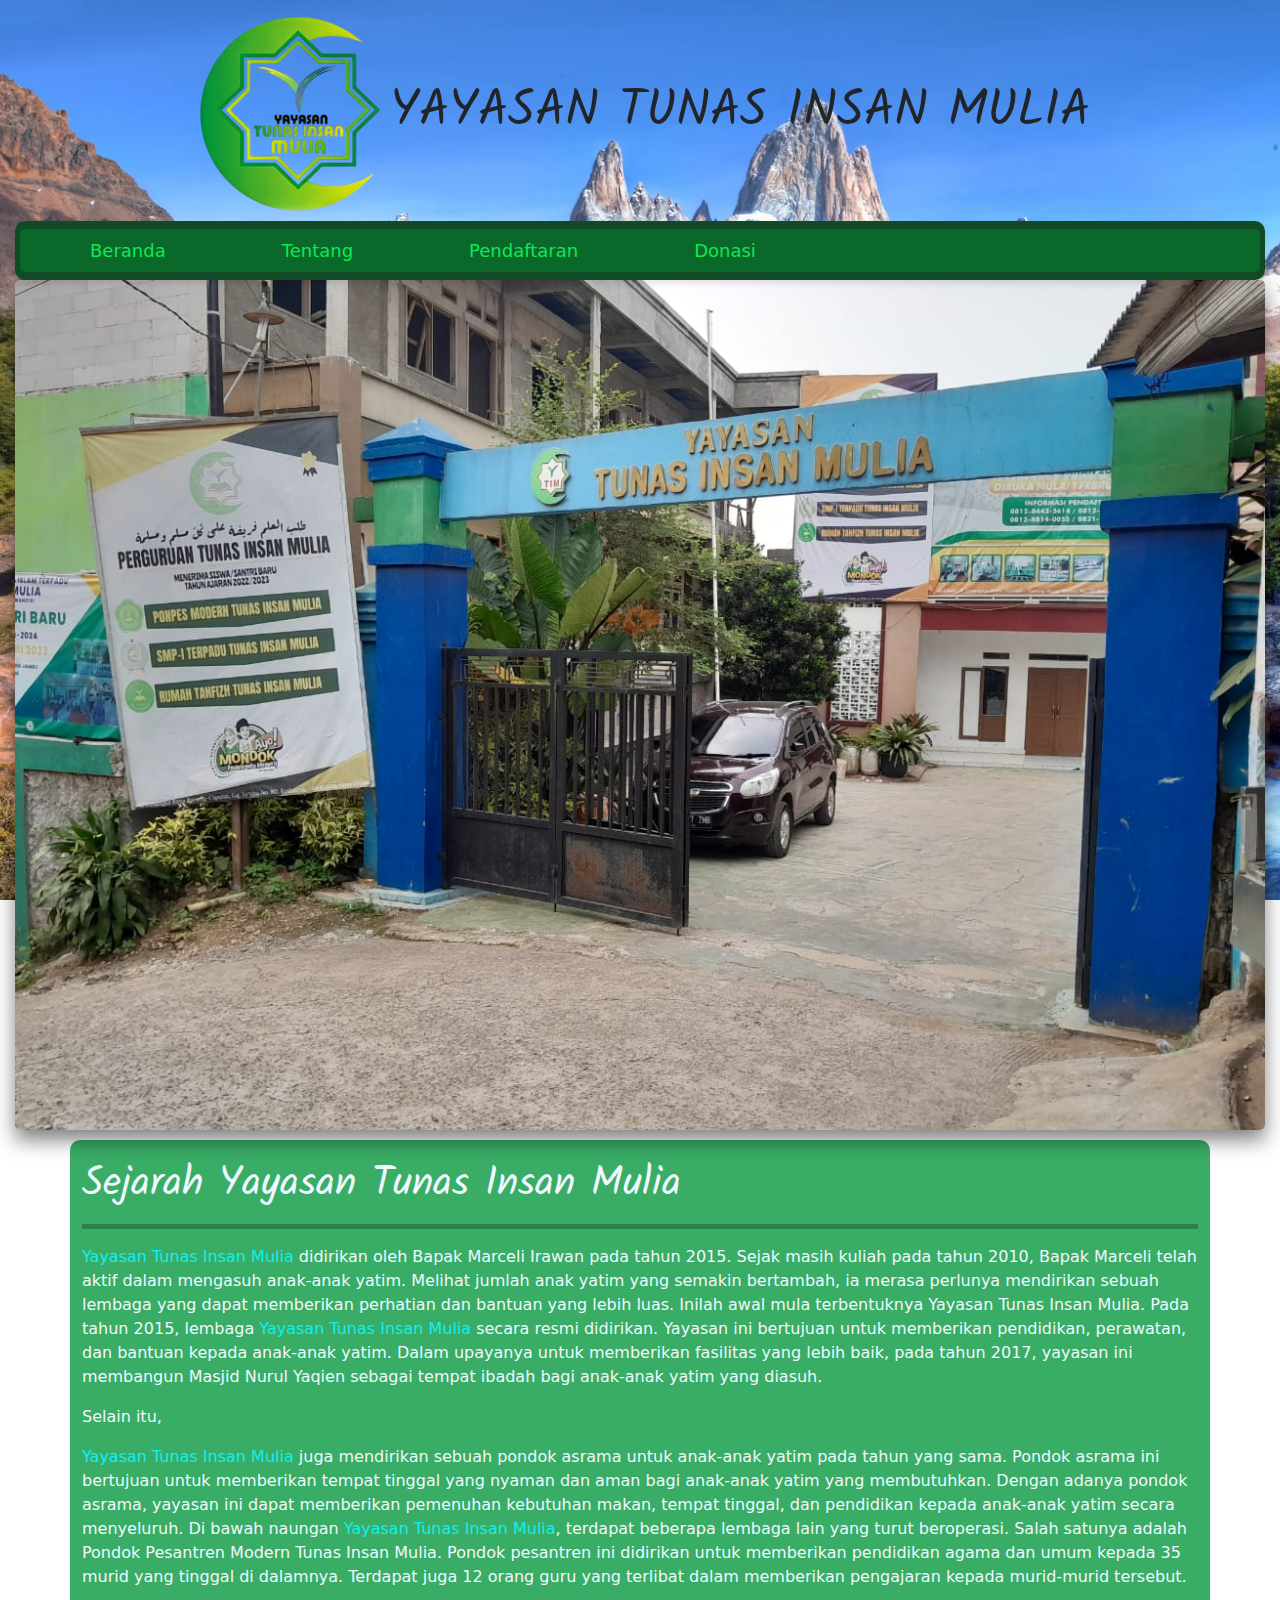
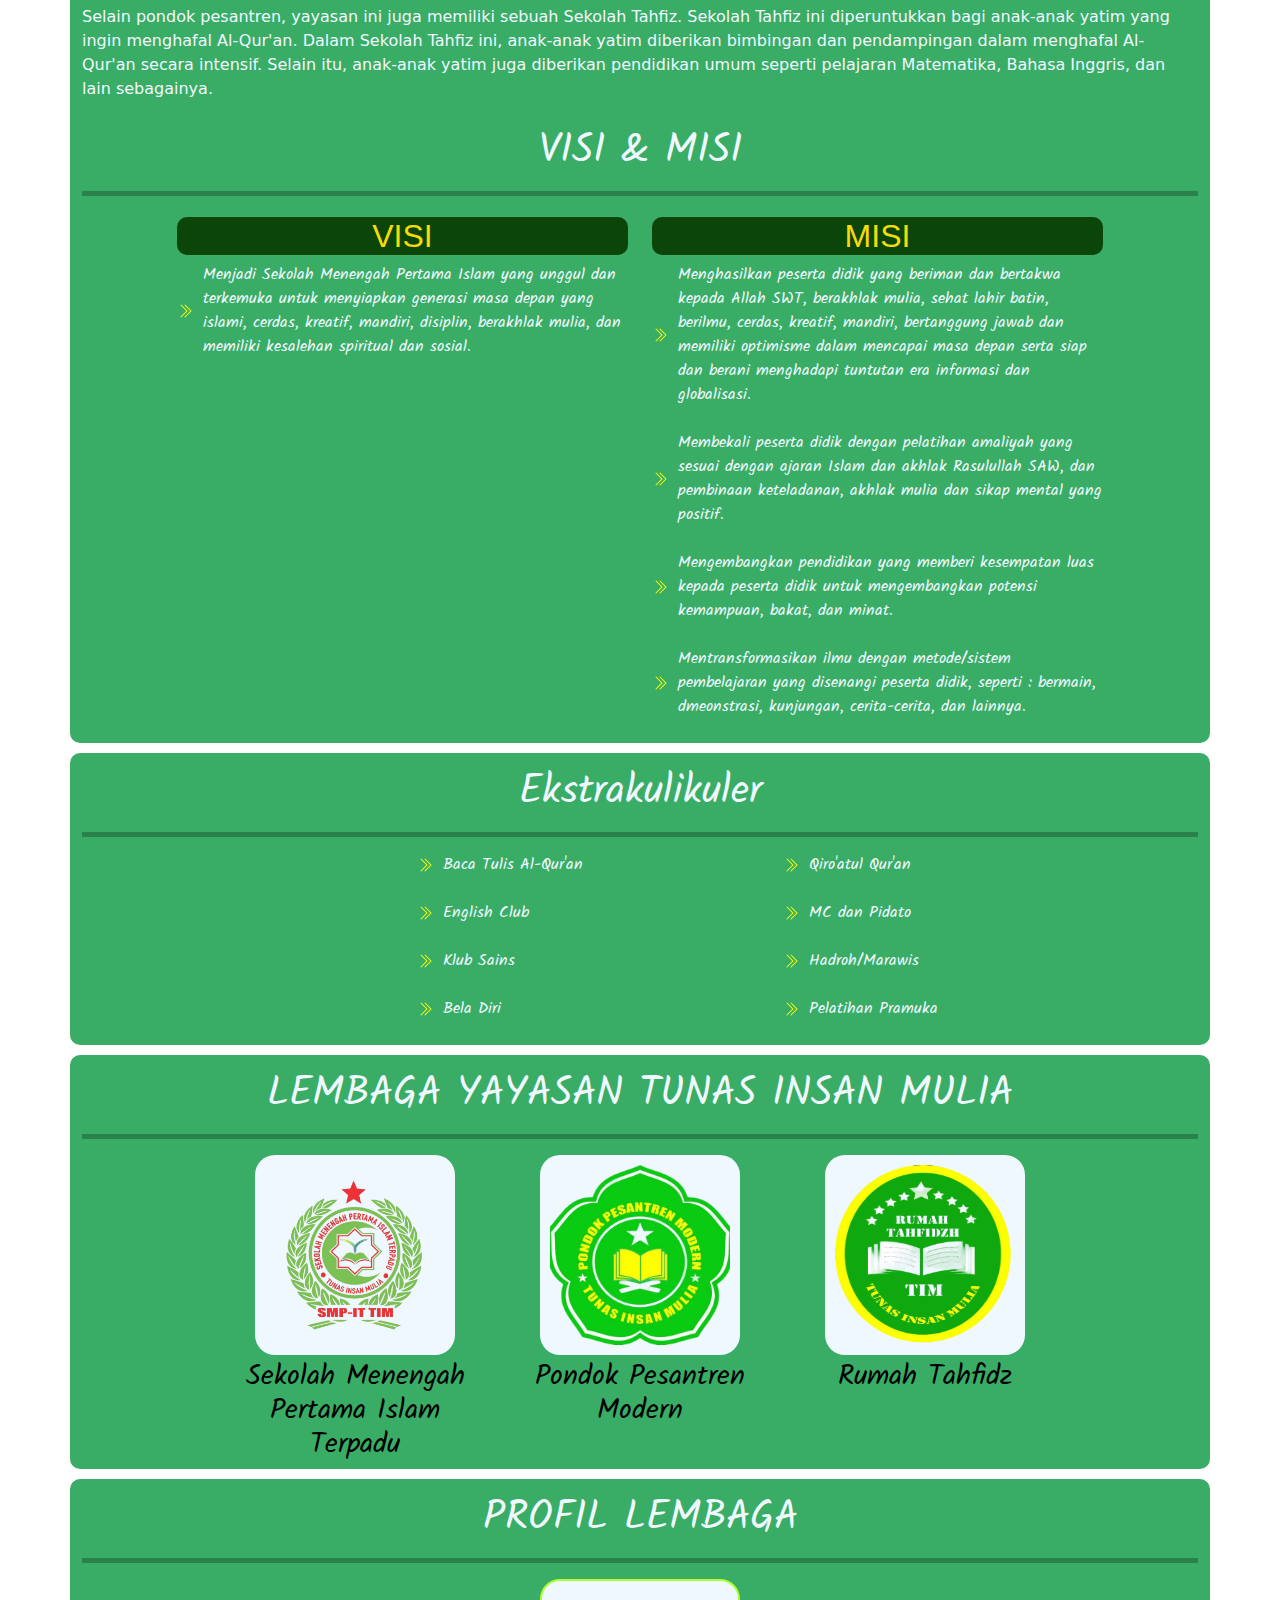
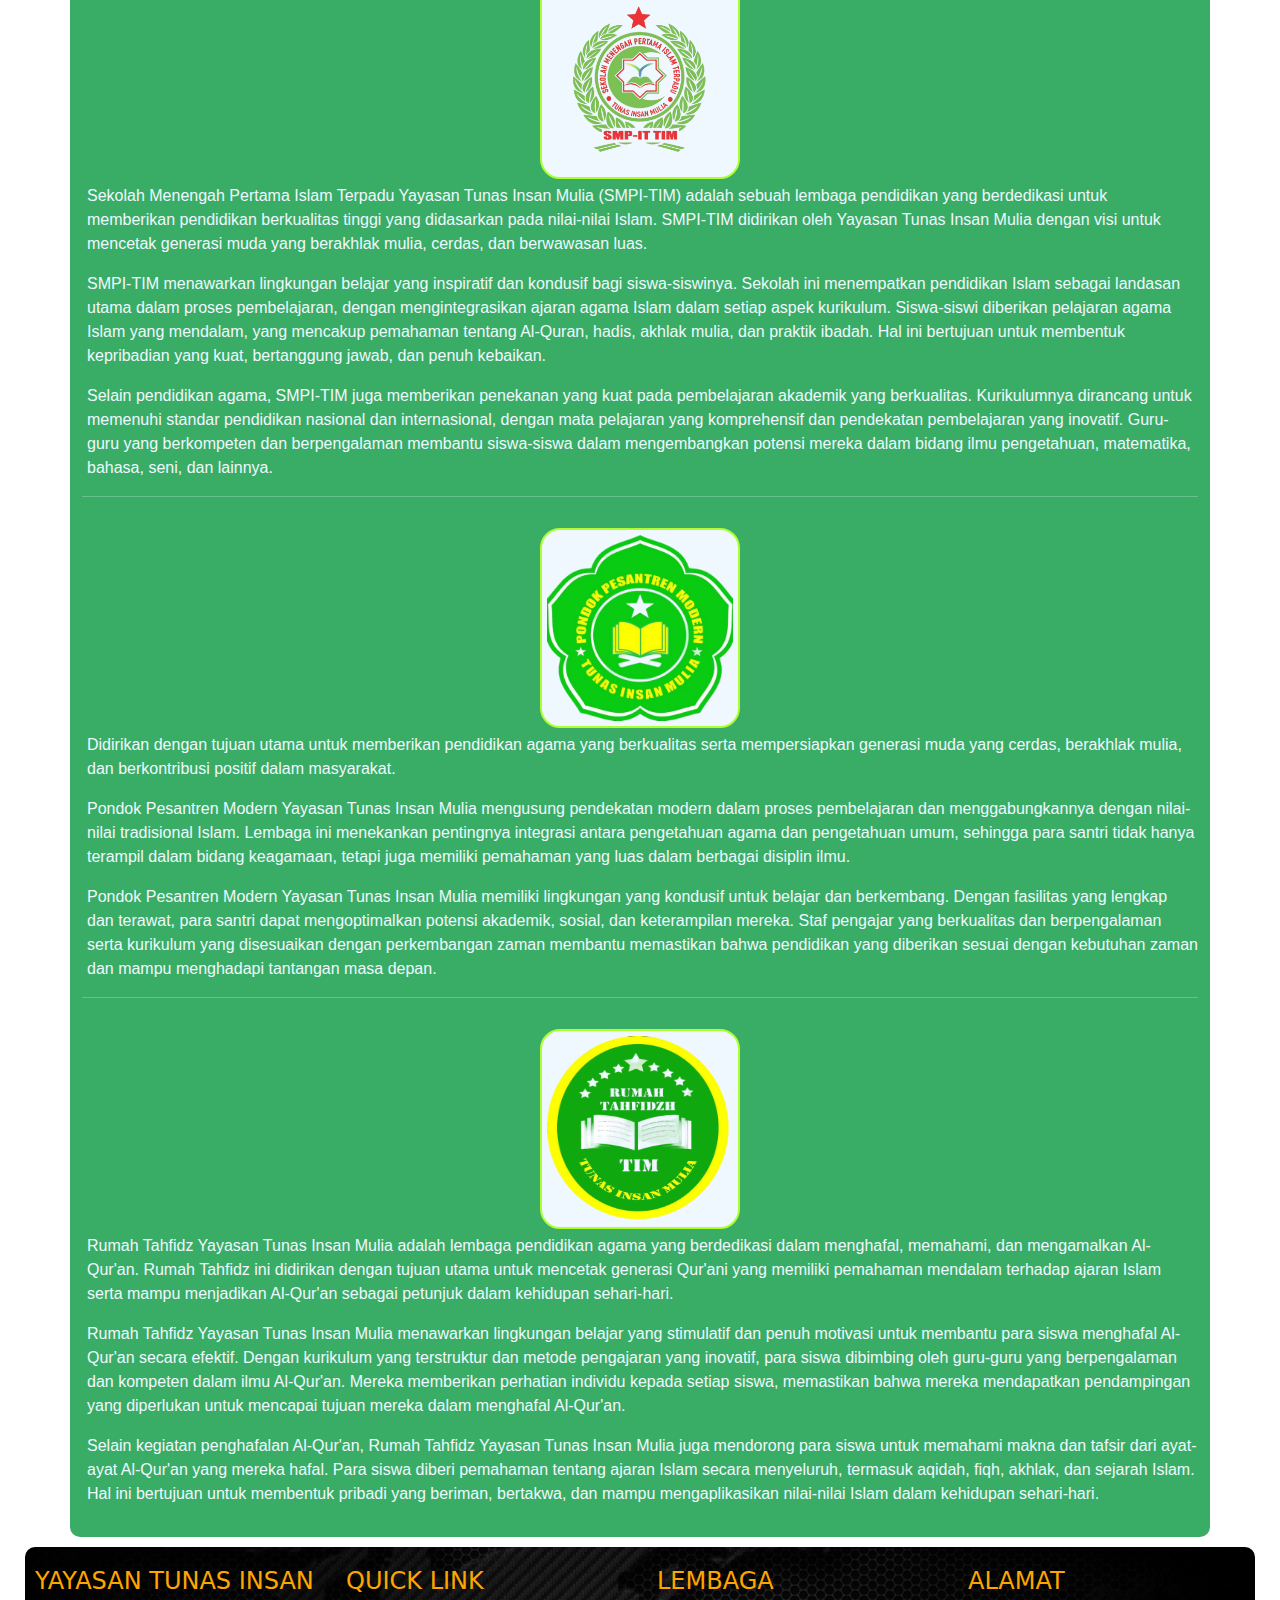
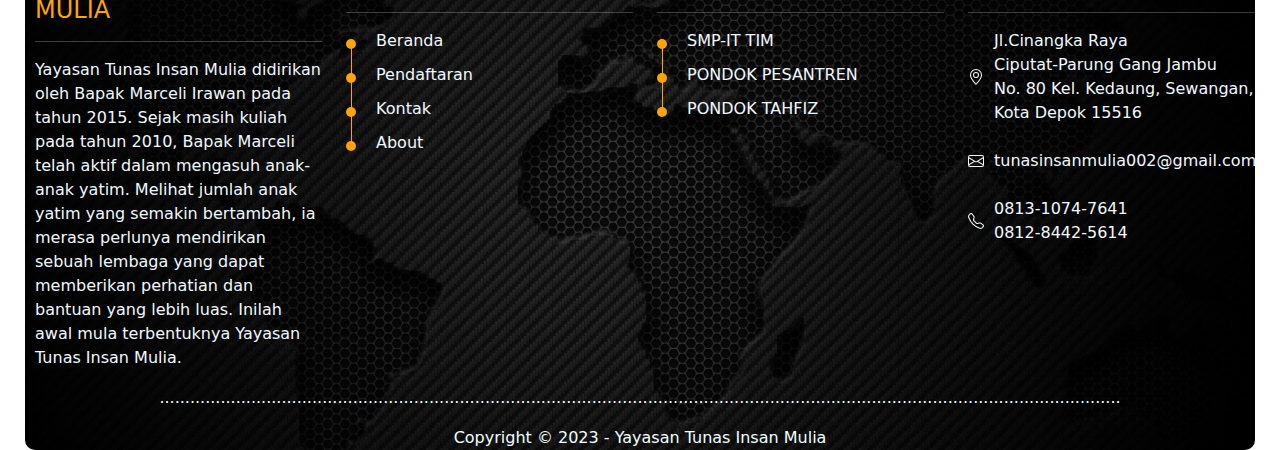
<file: tentang.html>
<!doctype html>
<html lang="en">
  <head>
    <meta charset="utf-8">
    <meta name="viewport" content="width=device-width, initial-scale=1">
    <title>Yayasan Tunas Insan Mulia</title>
    <link href="https://cdn.jsdelivr.net/npm/bootstrap@5.3.0-alpha3/dist/css/bootstrap.min.css" rel="stylesheet" integrity="sha384-KK94CHFLLe+nY2dmCWGMq91rCGa5gtU4mk92HdvYe+M/SXH301p5ILy+dN9+nJOZ" crossorigin="anonymous">
    <link rel="stylesheet" href="https://stackpath.bootstrapcdn.com/bootstrap/5.0.0/css/bootstrap.min.css">
    <link rel="icon" type="image/png" href="logo_yayasan.png">
    <style>
      @import url('https://fonts.googleapis.com/css2?family=Rubik:wght@300&display=swap');
      @import url('https://fonts.googleapis.com/css2?family=Caveat&family=Source+Sans+Pro&display=swap');
      @import url('https://fonts.googleapis.com/css2?family=Kalam:wght@700&display=swap');
      .container-fluid{
        background-color: rgb(9, 104, 42);
        border-radius: 5px;
        display: flex;
        justify-content: center;
        margin-left: 5px;
        margin-right: 5px;
      }
      .nav-item {
        margin-right: 20px;
        margin-left: 20px;
        border-radius: 5%;
        font-size: large;
        justify-content: center;
        align-items: center;
        text-align: center;
      }
      .nav-link {
        display: flex;
        color: rgb(14, 234, 83);
        margin-right: 30px;
        margin-left: 30px;
      }
      .upper {
        display: flex;
        justify-content: center;
        align-items: center;
        height: calc(100vh - 50px);
        position: relative;
        z-index: 0;
      }

      .upper img {
        width: 100%;
        height: 100%;
        object-fit: cover;
      }

      .navbar {
        position: fixed;
        top: 0;
        left: 0;
        right: 0;
        z-index: 100;
      }
      body {
        margin-top : 56px;
        margin-left: 15px;
        margin-right: 15px;
        background-image: url(background.webp);
        background-size: cover;
        background-attachment: fixed;
      }
      .logo {
        display: flex;
        justify-content: center;
        align-items: center;
        margin-top: -45px;
        margin-bottom: 10px;
        background-size: 70%;
        font-family: 'Kalam', cursive;
      }
      .logo h1{
        margin-top: 10px;
        font-size: 50px;
      }
      .bg-body-tertiary{
        background-color: rgb(17, 75, 38) !important;
        border-radius: 10px;
        box-shadow: 0px 4px 6px rgba(0, 0, 0, 0.1);;
      }
      .sticky-nav {
        position: sticky;
        top: 0;
        z-index: 100;
      }
      #slideshow-image{
        border-radius: 5px;
        box-shadow: 0px 10px 20px rgba(0, 0, 0, 0.5);
        position: relative;
      }
      .container{
        background-color: rgba(35,164,85, 0.9);
        margin-top: 10px;
        border-radius: 10px;
        color: aliceblue;
      }
      .container2{
        margin-left: 10px;
        margin-top: 10px;
        border-radius: 10px;
        color: aliceblue;
      }
      .content{
        padding-top: 10px;
        padding-bottom: 10px;
      }
      .content h1 {
        margin-top: 10px;
        font-family: 'Kalam', cursive;
      }
      .text-yayasan{
        display: inline;
        color: rgb(16, 239, 239);
      }
      .visi-misi-title {
        display: flex;
        align-items: center;
      }

      .visi-misi-title svg {
        margin-right: 10px;
      }
      .visi-misi-paragraf p {
        margin: 0;
      }
      .yellow-svg {
        fill: rgb(212, 248, 9);
      }
      .footer{
        background-image: url(footer_bg.jpg);
        background-size: cover;
        background-repeat: no-repeat;
        background-position: center;
        border-radius: 10px;
        margin-left: 10px;
        margin-right: 10px;
      }
      
      .footer-title{
        margin-top: 20px;
      }
      .footer-list {
        list-style-type: none;
        padding-left: 0;
      }

      .footer-list li {
        display: flex;
        align-items: flex-start;
        position: relative;
        padding-left: 30px;
        margin-bottom: 10px;
      }

      .footer-list li:before {
        content: "";
        position: absolute;
        top: 10px;
        left: 0;
        width: 10px;
        height: 10px;
        border-radius: 50%;
        background-color: orange;
      }

      .footer-list li:after {
        content: "";
        position: absolute;
        top: 15px;
        left: 5px;
        width: 1px;
        height: 35px;
        background-color: orange;
      }

      .footer-list li:last-child:after {
        display: none;
      }
      .footer-item {
        display: flex;
        align-items: center;
      }

      .footer-item svg {
        margin-right: 10px;
      }
      .address p {
        margin: 0;
      }
      .last{
        color: azure;
        display: flex;
        justify-content:center ;
        align-items: center;
        flex-direction: column;
      }
      
      
    </style>
  </head>
  <body>
    <div class="logo">
      <img src="logo_yayasan.png" alt="logo yayasan">
      <h1>YAYASAN TUNAS INSAN MULIA</h1>
    </div>
    <nav class="navbar navbar-expand-lg sticky-nav bg-body-tertiary">
      <div class="container-fluid">
        <button class="navbar-toggler" type="button" data-bs-toggle="collapse" data-bs-target="#navbarNav" aria-controls="navbarNav" aria-expanded="false" aria-label="Toggle navigation">
          <span class="navbar-toggler-icon"></span>
        </button>
        <div class="collapse navbar-collapse" id="navbarNav">
          <ul class="navbar-nav">
            <li class="nav-item">
              <a class="nav-link" href="index.html">Beranda</a>
            </li>
            <li class="nav-item">
              <a class="nav-link" href="tentang.html">Tentang</a>
            </li>
            <li class="nav-item">
              <a class="nav-link" href="daftar.html">Pendaftaran</a>
            </li>
            <li class="nav-item">
              <a class="nav-link" href="donasi.html">Donasi</a>
            </li>
          </ul>
        </div>
      </div>
    </nav>
    <div class="upper">
      <img id="slideshow-image" src="g2.jpg" alt="image-upper">
    </div>
    <div class="container">
      <div class="content">
        <h1>Sejarah Yayasan Tunas Insan Mulia</h1>
        <hr style="height: 5px; border: none; background-color: black;">
        <p><p class="text-yayasan">Yayasan Tunas Insan Mulia</p> didirikan oleh Bapak Marceli Irawan pada tahun 2015. Sejak masih kuliah pada tahun 2010, Bapak Marceli telah aktif dalam mengasuh anak-anak yatim. Melihat jumlah anak yatim yang semakin bertambah, ia merasa perlunya mendirikan sebuah lembaga yang dapat memberikan perhatian dan bantuan yang lebih luas. Inilah awal mula terbentuknya Yayasan Tunas Insan Mulia.
          Pada tahun 2015, lembaga <p class="text-yayasan">Yayasan Tunas Insan Mulia</p> secara resmi didirikan. Yayasan ini bertujuan untuk memberikan pendidikan, perawatan, dan bantuan kepada anak-anak yatim. Dalam upayanya untuk memberikan fasilitas yang lebih baik, pada tahun 2017, yayasan ini membangun Masjid Nurul Yaqien sebagai tempat ibadah bagi anak-anak yatim yang diasuh.</p>
        <p>Selain itu, <p class="text-yayasan">Yayasan Tunas Insan Mulia</p> juga mendirikan sebuah pondok asrama untuk anak-anak yatim pada tahun yang sama. Pondok asrama ini bertujuan untuk memberikan tempat tinggal yang nyaman dan aman bagi anak-anak yatim yang membutuhkan. Dengan adanya pondok asrama, yayasan ini dapat memberikan pemenuhan kebutuhan makan, tempat tinggal, dan pendidikan kepada anak-anak yatim secara menyeluruh.
          Di bawah naungan <p class="text-yayasan">Yayasan Tunas Insan Mulia</p>, terdapat beberapa lembaga lain yang turut beroperasi. Salah satunya adalah Pondok Pesantren Modern Tunas Insan Mulia. Pondok pesantren ini didirikan untuk memberikan pendidikan agama dan umum kepada 35 murid yang tinggal di dalamnya. Terdapat juga 12 orang guru yang terlibat dalam memberikan pengajaran kepada murid-murid tersebut.</p>
        <p>Selain pondok pesantren, yayasan ini juga memiliki sebuah Sekolah Tahfiz. Sekolah Tahfiz ini diperuntukkan bagi anak-anak yatim yang ingin menghafal Al-Qur'an. Dalam Sekolah Tahfiz ini, anak-anak yatim diberikan bimbingan dan pendampingan dalam menghafal Al-Qur'an secara intensif. Selain itu, anak-anak yatim juga diberikan pendidikan umum seperti pelajaran Matematika, Bahasa Inggris, dan lain sebagainya.</p>
      </div>
      <div class="content2" style="text-align: center; font-family: 'Kalam', cursive;">
        <h1>VISI & MISI</h1>
        <hr style="height: 5px; border: none; background-color: black;">
        <div class="row" style="display: flex;justify-content: center;">
          <div class="col-5">
            <h2 style="background-color: rgb(12, 69, 10); border-radius: 10px; text-align: center;color: rgb(246, 218, 9); margin-top: 5px; font-family: 'Gill Sans', 'Gill Sans MT', Calibri, 'Trebuchet MS', sans-serif;">VISI</h2>
            <div class="visi-misi-title">
              <span class="icon">
                <svg xmlns="http://www.w3.org/2000/svg" width="16" height="16" fill="yellow" class="bi bi-chevron-double-right" viewBox="0 0 16 16">
                  <path fill-rule="evenodd" d="M3.646 1.646a.5.5 0 0 1 .708 0l6 6a.5.5 0 0 1 0 .708l-6 6a.5.5 0 0 1-.708-.708L9.293 8 3.646 2.354a.5.5 0 0 1 0-.708z"/>
                  <path fill-rule="evenodd" d="M7.646 1.646a.5.5 0 0 1 .708 0l6 6a.5.5 0 0 1 0 .708l-6 6a.5.5 0 0 1-.708-.708L13.293 8 7.646 2.354a.5.5 0 0 1 0-.708z"/>
                </svg>
              </span>
              <div class="visi-misi-paragraf" style="text-align: left;">
                <p>Menjadi Sekolah Menengah Pertama Islam yang unggul dan terkemuka untuk menyiapkan generasi masa depan yang islami, cerdas, kreatif, mandiri, disiplin, berakhlak mulia, dan memiliki kesalehan spiritual dan sosial.</p>
              </div>
            </div><br>
          </div>
          <div class="col-5">
            <h2 style="background-color: rgb(12, 69, 10); border-radius: 10px; text-align: center;color: rgb(246, 218, 9); margin-top: 5px; font-family: 'Gill Sans', 'Gill Sans MT', Calibri, 'Trebuchet MS', sans-serif;">MISI</h2>
            <div class="visi-misi-title">
              <span class="icon">
                <svg xmlns="http://www.w3.org/2000/svg" width="16" height="16" fill="yellow" class="bi bi-chevron-double-right" viewBox="0 0 16 16">
                  <path fill-rule="evenodd" d="M3.646 1.646a.5.5 0 0 1 .708 0l6 6a.5.5 0 0 1 0 .708l-6 6a.5.5 0 0 1-.708-.708L9.293 8 3.646 2.354a.5.5 0 0 1 0-.708z"/>
                  <path fill-rule="evenodd" d="M7.646 1.646a.5.5 0 0 1 .708 0l6 6a.5.5 0 0 1 0 .708l-6 6a.5.5 0 0 1-.708-.708L13.293 8 7.646 2.354a.5.5 0 0 1 0-.708z"/>
                </svg>
              </span>
              <div class="visi-misi-paragraf" style="text-align: left;">
                <p>Menghasilkan peserta didik yang beriman dan bertakwa kepada Allah SWT, berakhlak mulia, sehat lahir batin, berilmu, cerdas, kreatif, mandiri, bertanggung jawab dan memiliki optimisme dalam mencapai masa depan serta siap dan berani menghadapi tuntutan era informasi dan globalisasi.</p>
                </div>
            </div><br>
            <div class="visi-misi-title">
              <span class="icon">
                <svg xmlns="http://www.w3.org/2000/svg" width="16" height="16" fill="yellow" class="bi bi-chevron-double-right" viewBox="0 0 16 16">
                  <path fill-rule="evenodd" d="M3.646 1.646a.5.5 0 0 1 .708 0l6 6a.5.5 0 0 1 0 .708l-6 6a.5.5 0 0 1-.708-.708L9.293 8 3.646 2.354a.5.5 0 0 1 0-.708z"/>
                  <path fill-rule="evenodd" d="M7.646 1.646a.5.5 0 0 1 .708 0l6 6a.5.5 0 0 1 0 .708l-6 6a.5.5 0 0 1-.708-.708L13.293 8 7.646 2.354a.5.5 0 0 1 0-.708z"/>
                </svg>
              </span>
              <div class="visi-misi-paragraf" style="text-align: left;">
                <p>Membekali peserta didik dengan pelatihan amaliyah yang sesuai dengan ajaran Islam dan akhlak Rasulullah SAW, dan pembinaan keteladanan, akhlak mulia dan sikap mental yang positif.</p>
              </div>
            </div><br>
            <div class="visi-misi-title">
              <span class="icon">
                <svg xmlns="http://www.w3.org/2000/svg" width="16" height="16" fill="yellow" class="bi bi-chevron-double-right" viewBox="0 0 16 16">
                  <path fill-rule="evenodd" d="M3.646 1.646a.5.5 0 0 1 .708 0l6 6a.5.5 0 0 1 0 .708l-6 6a.5.5 0 0 1-.708-.708L9.293 8 3.646 2.354a.5.5 0 0 1 0-.708z"/>
                  <path fill-rule="evenodd" d="M7.646 1.646a.5.5 0 0 1 .708 0l6 6a.5.5 0 0 1 0 .708l-6 6a.5.5 0 0 1-.708-.708L13.293 8 7.646 2.354a.5.5 0 0 1 0-.708z"/>
                </svg>
              </span>
              <div class="visi-misi-paragraf" style="text-align: left;">
                <p>Mengembangkan pendidikan yang memberi kesempatan luas kepada peserta didik untuk mengembangkan potensi kemampuan, bakat, dan minat.</p>  
              </div>
            </div><br>
            <div class="visi-misi-title">
              <span class="icon">
                <svg xmlns="http://www.w3.org/2000/svg" width="16" height="16" fill="yellow" class="bi bi-chevron-double-right" viewBox="0 0 16 16">
                  <path fill-rule="evenodd" d="M3.646 1.646a.5.5 0 0 1 .708 0l6 6a.5.5 0 0 1 0 .708l-6 6a.5.5 0 0 1-.708-.708L9.293 8 3.646 2.354a.5.5 0 0 1 0-.708z"/>
                  <path fill-rule="evenodd" d="M7.646 1.646a.5.5 0 0 1 .708 0l6 6a.5.5 0 0 1 0 .708l-6 6a.5.5 0 0 1-.708-.708L13.293 8 7.646 2.354a.5.5 0 0 1 0-.708z"/>
                </svg>
              </span>
              <div class="visi-misi-paragraf" style="text-align: left;">
                <p>Mentransformasikan ilmu dengan metode/sistem pembelajaran yang disenangi peserta didik, seperti : bermain, dmeonstrasi, kunjungan, cerita-cerita, dan lainnya.</p>
              </div>
            </div><br>
          </div>
        </div>
      </div>
    </div>
    <div class="container">
      <div class="content2" style="text-align: center; font-family: 'Kalam', cursive; padding-top: 15px;">
        <h1>Ekstrakulikuler</h1>
        <hr style="height: 5px; border: none; background-color: black;">
        <div class="row" style="display: flex;justify-content: center; text-align: center; margin-left: 250px;">
          <div class="col-5">
            <div class="visi-misi-title">
              <span class="icon">
                <svg xmlns="http://www.w3.org/2000/svg" width="16" height="16" fill="yellow" class="bi bi-chevron-double-right" viewBox="0 0 16 16">
                  <path fill-rule="evenodd" d="M3.646 1.646a.5.5 0 0 1 .708 0l6 6a.5.5 0 0 1 0 .708l-6 6a.5.5 0 0 1-.708-.708L9.293 8 3.646 2.354a.5.5 0 0 1 0-.708z"/>
                  <path fill-rule="evenodd" d="M7.646 1.646a.5.5 0 0 1 .708 0l6 6a.5.5 0 0 1 0 .708l-6 6a.5.5 0 0 1-.708-.708L13.293 8 7.646 2.354a.5.5 0 0 1 0-.708z"/>
                </svg>
              </span>
              <div class="visi-misi-paragraf" style="text-align: left;">
                <p>Baca Tulis Al-Qur'an</p>  
              </div>
            </div><br>
            <div class="visi-misi-title">
              <span class="icon">
                <svg xmlns="http://www.w3.org/2000/svg" width="16" height="16" fill="yellow" class="bi bi-chevron-double-right" viewBox="0 0 16 16">
                  <path fill-rule="evenodd" d="M3.646 1.646a.5.5 0 0 1 .708 0l6 6a.5.5 0 0 1 0 .708l-6 6a.5.5 0 0 1-.708-.708L9.293 8 3.646 2.354a.5.5 0 0 1 0-.708z"/>
                  <path fill-rule="evenodd" d="M7.646 1.646a.5.5 0 0 1 .708 0l6 6a.5.5 0 0 1 0 .708l-6 6a.5.5 0 0 1-.708-.708L13.293 8 7.646 2.354a.5.5 0 0 1 0-.708z"/>
                </svg>
              </span>
              <div class="visi-misi-paragraf" style="text-align: left;">
                <p>English Club</p>  
              </div>
            </div><br>
            <div class="visi-misi-title">
              <span class="icon">
                <svg xmlns="http://www.w3.org/2000/svg" width="16" height="16" fill="yellow" class="bi bi-chevron-double-right" viewBox="0 0 16 16">
                  <path fill-rule="evenodd" d="M3.646 1.646a.5.5 0 0 1 .708 0l6 6a.5.5 0 0 1 0 .708l-6 6a.5.5 0 0 1-.708-.708L9.293 8 3.646 2.354a.5.5 0 0 1 0-.708z"/>
                  <path fill-rule="evenodd" d="M7.646 1.646a.5.5 0 0 1 .708 0l6 6a.5.5 0 0 1 0 .708l-6 6a.5.5 0 0 1-.708-.708L13.293 8 7.646 2.354a.5.5 0 0 1 0-.708z"/>
                </svg>
              </span>
              <div class="visi-misi-paragraf" style="text-align: left;">
                <p>Klub Sains</p>  
              </div>
            </div><br>
            <div class="visi-misi-title">
              <span class="icon">
                <svg xmlns="http://www.w3.org/2000/svg" width="16" height="16" fill="yellow" class="bi bi-chevron-double-right" viewBox="0 0 16 16">
                  <path fill-rule="evenodd" d="M3.646 1.646a.5.5 0 0 1 .708 0l6 6a.5.5 0 0 1 0 .708l-6 6a.5.5 0 0 1-.708-.708L9.293 8 3.646 2.354a.5.5 0 0 1 0-.708z"/>
                  <path fill-rule="evenodd" d="M7.646 1.646a.5.5 0 0 1 .708 0l6 6a.5.5 0 0 1 0 .708l-6 6a.5.5 0 0 1-.708-.708L13.293 8 7.646 2.354a.5.5 0 0 1 0-.708z"/>
                </svg>
              </span>
              <div class="visi-misi-paragraf" style="text-align: left;">
                <p>Bela Diri</p>  
              </div>
            </div><br>
          </div>
            <div class="col-5">
              <div class="visi-misi-title">
                <span class="icon">
                  <svg xmlns="http://www.w3.org/2000/svg" width="16" height="16" fill="yellow" class="bi bi-chevron-double-right" viewBox="0 0 16 16">
                    <path fill-rule="evenodd" d="M3.646 1.646a.5.5 0 0 1 .708 0l6 6a.5.5 0 0 1 0 .708l-6 6a.5.5 0 0 1-.708-.708L9.293 8 3.646 2.354a.5.5 0 0 1 0-.708z"/>
                    <path fill-rule="evenodd" d="M7.646 1.646a.5.5 0 0 1 .708 0l6 6a.5.5 0 0 1 0 .708l-6 6a.5.5 0 0 1-.708-.708L13.293 8 7.646 2.354a.5.5 0 0 1 0-.708z"/>
                  </svg>
                </span>
                <div class="visi-misi-paragraf" style="text-align: left;">
                  <p>Qiro'atul Qur'an</p>  
                </div>
              </div><br>
              <div class="visi-misi-title">
                <span class="icon">
                  <svg xmlns="http://www.w3.org/2000/svg" width="16" height="16" fill="yellow" class="bi bi-chevron-double-right" viewBox="0 0 16 16">
                    <path fill-rule="evenodd" d="M3.646 1.646a.5.5 0 0 1 .708 0l6 6a.5.5 0 0 1 0 .708l-6 6a.5.5 0 0 1-.708-.708L9.293 8 3.646 2.354a.5.5 0 0 1 0-.708z"/>
                    <path fill-rule="evenodd" d="M7.646 1.646a.5.5 0 0 1 .708 0l6 6a.5.5 0 0 1 0 .708l-6 6a.5.5 0 0 1-.708-.708L13.293 8 7.646 2.354a.5.5 0 0 1 0-.708z"/>
                  </svg>
                </span>
                <div class="visi-misi-paragraf" style="text-align: left;">
                  <p>MC dan Pidato</p>  
                </div>
              </div><br>
              <div class="visi-misi-title">
                <span class="icon">
                  <svg xmlns="http://www.w3.org/2000/svg" width="16" height="16" fill="yellow" class="bi bi-chevron-double-right" viewBox="0 0 16 16">
                    <path fill-rule="evenodd" d="M3.646 1.646a.5.5 0 0 1 .708 0l6 6a.5.5 0 0 1 0 .708l-6 6a.5.5 0 0 1-.708-.708L9.293 8 3.646 2.354a.5.5 0 0 1 0-.708z"/>
                    <path fill-rule="evenodd" d="M7.646 1.646a.5.5 0 0 1 .708 0l6 6a.5.5 0 0 1 0 .708l-6 6a.5.5 0 0 1-.708-.708L13.293 8 7.646 2.354a.5.5 0 0 1 0-.708z"/>
                  </svg>
                </span>
                <div class="visi-misi-paragraf" style="text-align: left;">
                  <p>Hadroh/Marawis</p>  
                </div>
              </div><br>
              <div class="visi-misi-title">
                <span class="icon">
                  <svg xmlns="http://www.w3.org/2000/svg" width="16" height="16" fill="yellow" class="bi bi-chevron-double-right" viewBox="0 0 16 16">
                    <path fill-rule="evenodd" d="M3.646 1.646a.5.5 0 0 1 .708 0l6 6a.5.5 0 0 1 0 .708l-6 6a.5.5 0 0 1-.708-.708L9.293 8 3.646 2.354a.5.5 0 0 1 0-.708z"/>
                    <path fill-rule="evenodd" d="M7.646 1.646a.5.5 0 0 1 .708 0l6 6a.5.5 0 0 1 0 .708l-6 6a.5.5 0 0 1-.708-.708L13.293 8 7.646 2.354a.5.5 0 0 1 0-.708z"/>
                  </svg>
                </span>
                <div class="visi-misi-paragraf" style="text-align: left;">
                  <p>Pelatihan Pramuka</p>  
                </div>
              </div><br>
            </div>
        </div>
      </div>
    </div>
      <div class="container">
        <div class="content2" style="text-align: center; font-family: 'Kalam', cursive; padding-top: 15px;">
          <h1>LEMBAGA YAYASAN TUNAS INSAN MULIA</h1>
          <hr style="height: 5px; border: none; background-color: black;">
          <div class="row" style="display: flex;justify-content: center; text-align: center;">
            <div class="col-3">
              <img src="logo_smp.png" alt="smp-it" style="width: 200px; height: 200px; background-color: aliceblue; padding: 5px; border-radius: 20px;">
              <h3 style="color: black; padding-top: 5px;">Sekolah Menengah Pertama Islam Terpadu</h3>
            </div>
            <div class="col-3">
              <img src="logo_pesantren.png" alt="smp-it" style="width: 200px; height: 200px; background-color: aliceblue; padding: 10px;border-radius: 20px;">
              <h3 style="color: black; padding-top: 5px;">Pondok Pesantren Modern</h3>
            </div>
            <div class="col-3">
              <img src="logo_tahfidz.png" alt="smp-it" style="width: 200px; height: 200px; background-color: aliceblue; padding: 10px;border-radius: 20px;">
              <h3 style="color: black; padding-top: 5px;">Rumah Tahfidz</h3>
            </div>
          </div>
        </div>
      </div>
      <div class="container">
        <div class="content2" style="text-align: center; font-family: 'Kalam', cursive; padding-top: 15px;">
          <h1>PROFIL LEMBAGA</h1>
          <hr style="height: 5px; border: none; background-color: black;">
            <img src="logo_smp.png" alt="smp-it" style="border: 2px solid greenyellow; width: 200px; height: 200px; background-color: aliceblue; padding: 5px; border-radius: 20px;">
            <p style="margin-top: 5px; font-family: 'Gill Sans', 'Gill Sans MT', Calibri, 'Trebuchet MS', sans-serif; text-align: left; margin-left: 5px;">Sekolah Menengah Pertama Islam Terpadu Yayasan Tunas Insan Mulia (SMPI-TIM) adalah sebuah lembaga pendidikan yang berdedikasi untuk memberikan pendidikan berkualitas tinggi yang didasarkan pada nilai-nilai Islam. SMPI-TIM didirikan oleh Yayasan Tunas Insan Mulia dengan visi untuk mencetak generasi muda yang berakhlak mulia, cerdas, dan berwawasan luas.</p>
            <p style="margin-top: 5px; font-family: 'Gill Sans', 'Gill Sans MT', Calibri, 'Trebuchet MS', sans-serif; text-align: left; margin-left: 5px;">SMPI-TIM menawarkan lingkungan belajar yang inspiratif dan kondusif bagi siswa-siswinya. Sekolah ini menempatkan pendidikan Islam sebagai landasan utama dalam proses pembelajaran, dengan mengintegrasikan ajaran agama Islam dalam setiap aspek kurikulum. Siswa-siswi diberikan pelajaran agama Islam yang mendalam, yang mencakup pemahaman tentang Al-Quran, hadis, akhlak mulia, dan praktik ibadah. Hal ini bertujuan untuk membentuk kepribadian yang kuat, bertanggung jawab, dan penuh kebaikan.</p>
            <p style="margin-top: 5px; font-family: 'Gill Sans', 'Gill Sans MT', Calibri, 'Trebuchet MS', sans-serif; text-align: left; margin-left: 5px;">Selain pendidikan agama, SMPI-TIM juga memberikan penekanan yang kuat pada pembelajaran akademik yang berkualitas. Kurikulumnya dirancang untuk memenuhi standar pendidikan nasional dan internasional, dengan mata pelajaran yang komprehensif dan pendekatan pembelajaran yang inovatif. Guru-guru yang berkompeten dan berpengalaman membantu siswa-siswa dalam mengembangkan potensi mereka dalam bidang ilmu pengetahuan, matematika, bahasa, seni, dan lainnya.</p>
          </div>
          <hr>
          <div class="content2" style="text-align: center; font-family: 'Kalam', cursive; padding-top: 15px;">
            <img src="logo_pesantren.png" alt="smp-it" style="border: 2px solid greenyellow; width: 200px; height: 200px; background-color: aliceblue; padding: 5px; border-radius: 20px;">
            <p style="margin-top: 5px; font-family: 'Gill Sans', 'Gill Sans MT', Calibri, 'Trebuchet MS', sans-serif; text-align: left; margin-left:5px;">Didirikan dengan tujuan utama untuk memberikan pendidikan agama yang berkualitas serta mempersiapkan generasi muda yang cerdas, berakhlak mulia, dan berkontribusi positif dalam masyarakat.</p>
            <p style="margin-top: 5px; font-family: 'Gill Sans', 'Gill Sans MT', Calibri, 'Trebuchet MS', sans-serif; text-align: left; margin-left:5px;">Pondok Pesantren Modern Yayasan Tunas Insan Mulia mengusung pendekatan modern dalam proses pembelajaran dan menggabungkannya dengan nilai-nilai tradisional Islam. Lembaga ini menekankan pentingnya integrasi antara pengetahuan agama dan pengetahuan umum, sehingga para santri tidak hanya terampil dalam bidang keagamaan, tetapi juga memiliki pemahaman yang luas dalam berbagai disiplin ilmu.</p>
            <p style="margin-top: 5px; font-family: 'Gill Sans', 'Gill Sans MT', Calibri, 'Trebuchet MS', sans-serif; text-align: left; margin-left:5px;">Pondok Pesantren Modern Yayasan Tunas Insan Mulia memiliki lingkungan yang kondusif untuk belajar dan berkembang. Dengan fasilitas yang lengkap dan terawat, para santri dapat mengoptimalkan potensi akademik, sosial, dan keterampilan mereka. Staf pengajar yang berkualitas dan berpengalaman serta kurikulum yang disesuaikan dengan perkembangan zaman membantu memastikan bahwa pendidikan yang diberikan sesuai dengan kebutuhan zaman dan mampu menghadapi tantangan masa depan.</p>
          </div>
          <hr>
          <div class="content2" style="text-align: center; font-family: 'Kalam', cursive; padding-top: 15px;">
            <img src="logo_tahfidz.png" alt="smp-it" style="border: 2px solid greenyellow; width: 200px; height: 200px; background-color: aliceblue; padding: 5px; border-radius: 20px;">
            <p style="margin-top: 5px; font-family: 'Gill Sans', 'Gill Sans MT', Calibri, 'Trebuchet MS', sans-serif; text-align: left; margin-left:5px;">Rumah Tahfidz Yayasan Tunas Insan Mulia adalah lembaga pendidikan agama yang berdedikasi dalam menghafal, memahami, dan mengamalkan Al-Qur'an. Rumah Tahfidz ini didirikan dengan tujuan utama untuk mencetak generasi Qur'ani yang memiliki pemahaman mendalam terhadap ajaran Islam serta mampu menjadikan Al-Qur'an sebagai petunjuk dalam kehidupan sehari-hari.</p>
            <p style="margin-top: 5px; font-family: 'Gill Sans', 'Gill Sans MT', Calibri, 'Trebuchet MS', sans-serif; text-align: left; margin-left:5px;">Rumah Tahfidz Yayasan Tunas Insan Mulia menawarkan lingkungan belajar yang stimulatif dan penuh motivasi untuk membantu para siswa menghafal Al-Qur'an secara efektif. Dengan kurikulum yang terstruktur dan metode pengajaran yang inovatif, para siswa dibimbing oleh guru-guru yang berpengalaman dan kompeten dalam ilmu Al-Qur'an. Mereka memberikan perhatian individu kepada setiap siswa, memastikan bahwa mereka mendapatkan pendampingan yang diperlukan untuk mencapai tujuan mereka dalam menghafal Al-Qur'an.</p>
            <p style="margin-top: 5px; font-family: 'Gill Sans', 'Gill Sans MT', Calibri, 'Trebuchet MS', sans-serif; text-align: left; margin-left:5px;">Selain kegiatan penghafalan Al-Qur'an, Rumah Tahfidz Yayasan Tunas Insan Mulia juga mendorong para siswa untuk memahami makna dan tafsir dari ayat-ayat Al-Qur'an yang mereka hafal. Para siswa diberi pemahaman tentang ajaran Islam secara menyeluruh, termasuk aqidah, fiqh, akhlak, dan sejarah Islam. Hal ini bertujuan untuk membentuk pribadi yang beriman, bertakwa, dan mampu mengaplikasikan nilai-nilai Islam dalam kehidupan sehari-hari.</p>
          <div class="content2" style="text-align: center; font-family: 'Kalam', cursive; padding-top: 15px;">
        </div>
        </div>
      </div>
      <footer class="footer">
        <div class="container2">
          <div class="row">
            <div class="col-md-3">
              <h4 class="footer-title" style="color: orange;">YAYASAN TUNAS INSAN MULIA</h4>
              <hr class="footer-divider">
              <p class="footer-text">Yayasan Tunas Insan Mulia didirikan oleh Bapak Marceli Irawan pada tahun 2015. Sejak masih kuliah pada tahun 2010, Bapak Marceli telah aktif dalam mengasuh anak-anak yatim. Melihat jumlah anak yatim yang semakin bertambah, ia merasa perlunya mendirikan sebuah lembaga yang dapat memberikan perhatian dan bantuan yang lebih luas. Inilah awal mula terbentuknya Yayasan Tunas Insan Mulia.
              </p>
            </div>
            <div class="col-md-3">
              <h4 class="footer-title" style="color: orange;">QUICK LINK</h4>
              <hr class="footer-divider">
              <ul class="footer-list">
                <li>Beranda</li>
                <li>Pendaftaran</li>
                <li>Kontak</li>
                <li>About</li>
              </ul>
            </div>
            
            <div class="col-md-3">
              <h4 class="footer-title" style="color: orange;">LEMBAGA</h4>
              <hr class="footer-divider">
              <ul class="footer-list">
                <li>SMP-IT TIM</li>
                <li>PONDOK PESANTREN</li>
                <li>PONDOK TAHFIZ</li>
              </ul>
            </div>
            <div class="col-md-3">
              <h4 class="footer-title" style="color: orange;">ALAMAT</h4>
              <hr class="footer-divider">
              <div class="footer-item">
                <span class="icon">
                  <svg xmlns="http://www.w3.org/2000/svg" width="16" height="16" fill="currentColor" class="bi bi-geo-alt" viewBox="0 0 16 16">
                    <path d="M12.166 8.94c-.524 1.062-1.234 2.12-1.96 3.07A31.493 31.493 0 0 1 8 14.58a31.481 31.481 0 0 1-2.206-2.57c-.726-.95-1.436-2.008-1.96-3.07C3.304 7.867 3 6.862 3 6a5 5 0 0 1 10 0c0 .862-.305 1.867-.834 2.94zM8 16s6-5.686 6-10A6 6 0 0 0 2 6c0 4.314 6 10 6 10z"/>
                    <path d="M8 8a2 2 0 1 1 0-4 2 2 0 0 1 0 4zm0 1a3 3 0 1 0 0-6 3 3 0 0 0 0 6z"/>
                  </svg>
                </span>
                <div class="address">
                  <p>Jl.Cinangka Raya</p>
                  <p>Ciputat-Parung Gang Jambu</p>
                  <p>No. 80 Kel. Kedaung, Sewangan, Kota Depok 15516</p>
                </div>
              </div><br>
              <div class="footer-item">
                <span class="icon">
                  <svg xmlns="http://www.w3.org/2000/svg" width="16" height="16" fill="currentColor" class="bi bi-envelope" viewBox="0 0 16 16">
                    <path d="M0 4a2 2 0 0 1 2-2h12a2 2 0 0 1 2 2v8a2 2 0 0 1-2 2H2a2 2 0 0 1-2-2V4Zm2-1a1 1 0 0 0-1 1v.217l7 4.2 7-4.2V4a1 1 0 0 0-1-1H2Zm13 2.383-4.708 2.825L15 11.105V5.383Zm-.034 6.876-5.64-3.471L8 9.583l-1.326-.795-5.64 3.47A1 1 0 0 0 2 13h12a1 1 0 0 0 .966-.741ZM1 11.105l4.708-2.897L1 5.383v5.722Z"/>
                  </svg>
                </span>
                <div class="address">
                  <p>tunasinsanmulia002@gmail.com</p>
                </div>
              </div><br>
              <div class="footer-item">
                <span class="icon">
                  <svg xmlns="http://www.w3.org/2000/svg" width="16" height="16" fill="currentColor" class="bi bi-telephone" viewBox="0 0 16 16">
                    <path d="M3.654 1.328a.678.678 0 0 0-1.015-.063L1.605 2.3c-.483.484-.661 1.169-.45 1.77a17.568 17.568 0 0 0 4.168 6.608 17.569 17.569 0 0 0 6.608 4.168c.601.211 1.286.033 1.77-.45l1.034-1.034a.678.678 0 0 0-.063-1.015l-2.307-1.794a.678.678 0 0 0-.58-.122l-2.19.547a1.745 1.745 0 0 1-1.657-.459L5.482 8.062a1.745 1.745 0 0 1-.46-1.657l.548-2.19a.678.678 0 0 0-.122-.58L3.654 1.328zM1.884.511a1.745 1.745 0 0 1 2.612.163L6.29 2.98c.329.423.445.974.315 1.494l-.547 2.19a.678.678 0 0 0 .178.643l2.457 2.457a.678.678 0 0 0 .644.178l2.189-.547a1.745 1.745 0 0 1 1.494.315l2.306 1.794c.829.645.905 1.87.163 2.611l-1.034 1.034c-.74.74-1.846 1.065-2.877.702a18.634 18.634 0 0 1-7.01-4.42 18.634 18.634 0 0 1-4.42-7.009c-.362-1.03-.037-2.137.703-2.877L1.885.511z"/>
                  </svg>
                </span>
                <div class="address">
                  <p>0813-1074-7641</p>
                  <p>0812-8442-5614</p>
                </div>
              </div>
            </div>
          </div>
        </div>
        <div class="last">
        <p>.............................................................................................................................................................................................</p>
        <span>Copyright © 2023 - Yayasan Tunas Insan Mulia</span>
      </div>
      </footer>
  <script src="https://code.jquery.com/jquery-3.2.1.slim.min.js"></script>
  <script src="https://cdnjs.cloudflare.com/ajax/libs/popper.js/1.12.9/umd/popper.min.js"></script>
  <script src="https://maxcdn.bootstrapcdn.com/bootstrap/4.0.0/js/bootstrap.min.js"></script>
  <script src="https://stackpath.bootstrapcdn.com/bootstrap/5.0.0/js/bootstrap.bundle.min.js"></script>
  </body>
</html>
</file>
